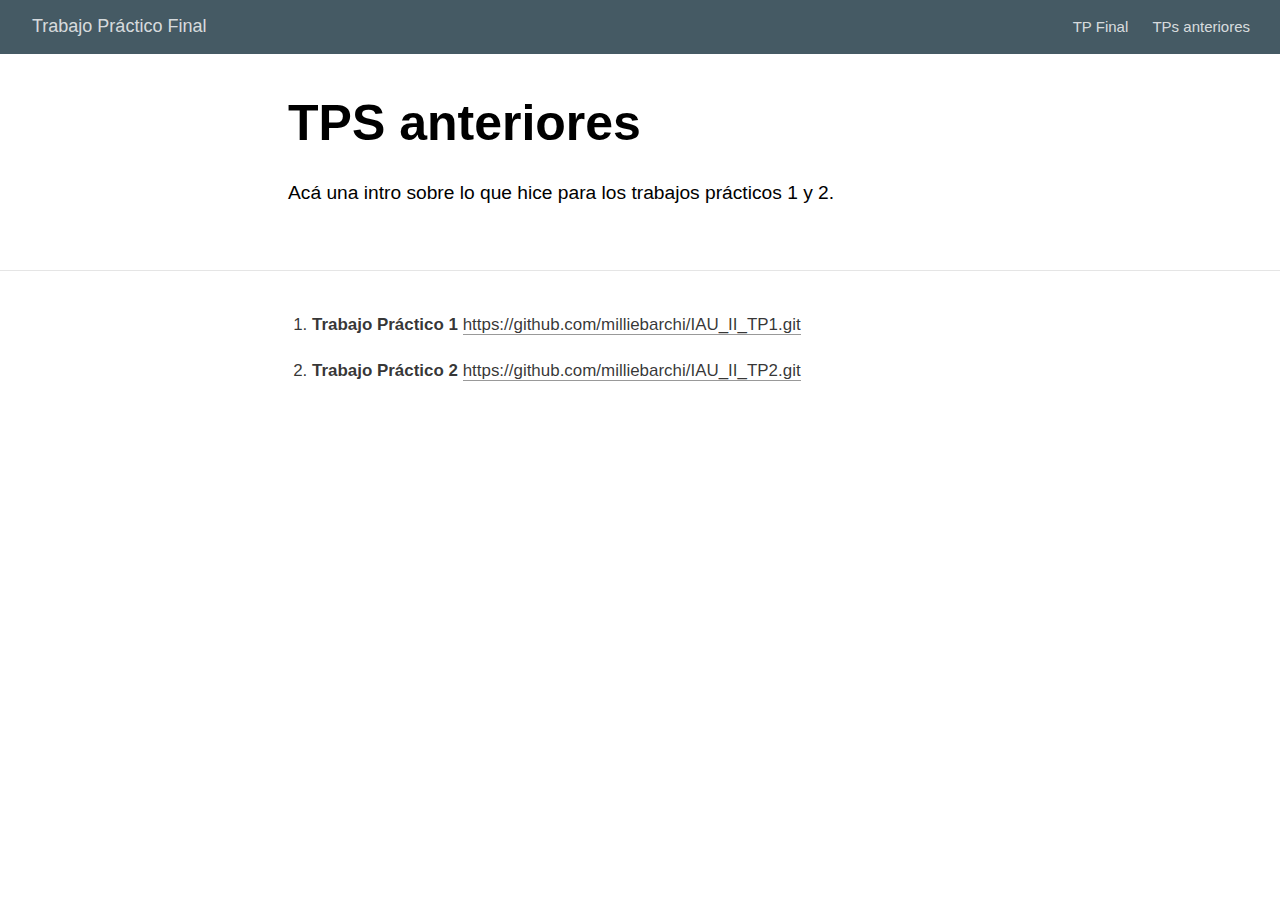
<file: docs/about.html>
<!DOCTYPE html>

<html xmlns="http://www.w3.org/1999/xhtml" lang="" xml:lang="">

<head>
  <meta charset="utf-8"/>
  <meta name="viewport" content="width=device-width, initial-scale=1"/>
  <meta http-equiv="X-UA-Compatible" content="IE=Edge,chrome=1"/>
  <meta name="generator" content="distill" />

  <style type="text/css">
  /* Hide doc at startup (prevent jankiness while JS renders/transforms) */
  body {
    visibility: hidden;
  }
  </style>

 <!--radix_placeholder_import_source-->
 <!--/radix_placeholder_import_source-->

<style type="text/css">code{white-space: pre;}</style>
<style type="text/css" data-origin="pandoc">
pre > code.sourceCode { white-space: pre; position: relative; }
pre > code.sourceCode > span { display: inline-block; line-height: 1.25; }
pre > code.sourceCode > span:empty { height: 1.2em; }
.sourceCode { overflow: visible; }
code.sourceCode > span { color: inherit; text-decoration: inherit; }
div.sourceCode { margin: 1em 0; }
pre.sourceCode { margin: 0; }
@media screen {
div.sourceCode { overflow: auto; }
}
@media print {
pre > code.sourceCode { white-space: pre-wrap; }
pre > code.sourceCode > span { text-indent: -5em; padding-left: 5em; }
}
pre.numberSource code
  { counter-reset: source-line 0; }
pre.numberSource code > span
  { position: relative; left: -4em; counter-increment: source-line; }
pre.numberSource code > span > a:first-child::before
  { content: counter(source-line);
    position: relative; left: -1em; text-align: right; vertical-align: baseline;
    border: none; display: inline-block;
    -webkit-touch-callout: none; -webkit-user-select: none;
    -khtml-user-select: none; -moz-user-select: none;
    -ms-user-select: none; user-select: none;
    padding: 0 4px; width: 4em;
    color: #aaaaaa;
  }
pre.numberSource { margin-left: 3em; border-left: 1px solid #aaaaaa;  padding-left: 4px; }
div.sourceCode
  { color: #00769e; background-color: #f1f3f5; }
@media screen {
pre > code.sourceCode > span > a:first-child::before { text-decoration: underline; }
}
code span { color: #00769e; } /* Normal */
code span.al { color: #ad0000; } /* Alert */
code span.an { color: #5e5e5e; } /* Annotation */
code span.at { color: #657422; } /* Attribute */
code span.bn { color: #ad0000; } /* BaseN */
code span.bu { } /* BuiltIn */
code span.cf { color: #00769e; } /* ControlFlow */
code span.ch { color: #20794d; } /* Char */
code span.cn { color: #8f5902; } /* Constant */
code span.co { color: #5e5e5e; } /* Comment */
code span.cv { color: #5e5e5e; font-style: italic; } /* CommentVar */
code span.do { color: #5e5e5e; font-style: italic; } /* Documentation */
code span.dt { color: #ad0000; } /* DataType */
code span.dv { color: #ad0000; } /* DecVal */
code span.er { color: #ad0000; } /* Error */
code span.ex { } /* Extension */
code span.fl { color: #ad0000; } /* Float */
code span.fu { color: #4758ab; } /* Function */
code span.im { } /* Import */
code span.in { color: #5e5e5e; } /* Information */
code span.kw { color: #00769e; } /* Keyword */
code span.op { color: #5e5e5e; } /* Operator */
code span.ot { color: #00769e; } /* Other */
code span.pp { color: #ad0000; } /* Preprocessor */
code span.sc { color: #5e5e5e; } /* SpecialChar */
code span.ss { color: #20794d; } /* SpecialString */
code span.st { color: #20794d; } /* String */
code span.va { color: #111111; } /* Variable */
code span.vs { color: #20794d; } /* VerbatimString */
code span.wa { color: #5e5e5e; font-style: italic; } /* Warning */
</style>


  <!--radix_placeholder_meta_tags-->
  <title>Trabajo Práctico Final: TPS anteriores</title>

  <meta property="description" itemprop="description" content="Acá una intro sobre lo que hice para los trabajos prácticos 1 y 2."/>



  <!--  https://developers.facebook.com/docs/sharing/webmasters#markup -->
  <meta property="og:title" content="Trabajo Práctico Final: TPS anteriores"/>
  <meta property="og:type" content="article"/>
  <meta property="og:description" content="Acá una intro sobre lo que hice para los trabajos prácticos 1 y 2."/>
  <meta property="og:locale" content="en_US"/>
  <meta property="og:site_name" content="Trabajo Práctico Final"/>

  <!--  https://dev.twitter.com/cards/types/summary -->
  <meta property="twitter:card" content="summary"/>
  <meta property="twitter:title" content="Trabajo Práctico Final: TPS anteriores"/>
  <meta property="twitter:description" content="Acá una intro sobre lo que hice para los trabajos prácticos 1 y 2."/>

  <!--/radix_placeholder_meta_tags-->
  <!--radix_placeholder_rmarkdown_metadata-->

  <script type="text/json" id="radix-rmarkdown-metadata">
  {"type":"list","attributes":{"names":{"type":"character","attributes":{},"value":["title","description"]}},"value":[{"type":"character","attributes":{},"value":["TPS anteriores"]},{"type":"character","attributes":{},"value":["Acá una intro sobre lo que hice para los trabajos prácticos 1 y 2. "]}]}
  </script>
  <!--/radix_placeholder_rmarkdown_metadata-->
  <!--radix_placeholder_navigation_in_header-->
  <meta name="distill:offset" content=""/>

  <script type="application/javascript">

    window.headroom_prevent_pin = false;

    window.document.addEventListener("DOMContentLoaded", function (event) {

      // initialize headroom for banner
      var header = $('header').get(0);
      var headerHeight = header.offsetHeight;
      var headroom = new Headroom(header, {
        tolerance: 5,
        onPin : function() {
          if (window.headroom_prevent_pin) {
            window.headroom_prevent_pin = false;
            headroom.unpin();
          }
        }
      });
      headroom.init();
      if(window.location.hash)
        headroom.unpin();
      $(header).addClass('headroom--transition');

      // offset scroll location for banner on hash change
      // (see: https://github.com/WickyNilliams/headroom.js/issues/38)
      window.addEventListener("hashchange", function(event) {
        window.scrollTo(0, window.pageYOffset - (headerHeight + 25));
      });

      // responsive menu
      $('.distill-site-header').each(function(i, val) {
        var topnav = $(this);
        var toggle = topnav.find('.nav-toggle');
        toggle.on('click', function() {
          topnav.toggleClass('responsive');
        });
      });

      // nav dropdowns
      $('.nav-dropbtn').click(function(e) {
        $(this).next('.nav-dropdown-content').toggleClass('nav-dropdown-active');
        $(this).parent().siblings('.nav-dropdown')
           .children('.nav-dropdown-content').removeClass('nav-dropdown-active');
      });
      $("body").click(function(e){
        $('.nav-dropdown-content').removeClass('nav-dropdown-active');
      });
      $(".nav-dropdown").click(function(e){
        e.stopPropagation();
      });
    });
  </script>

  <style type="text/css">

  /* Theme (user-documented overrideables for nav appearance) */

  .distill-site-nav {
    color: rgba(255, 255, 255, 0.8);
    background-color: #0F2E3D;
    font-size: 15px;
    font-weight: 300;
  }

  .distill-site-nav a {
    color: inherit;
    text-decoration: none;
  }

  .distill-site-nav a:hover {
    color: white;
  }

  @media print {
    .distill-site-nav {
      display: none;
    }
  }

  .distill-site-header {

  }

  .distill-site-footer {

  }


  /* Site Header */

  .distill-site-header {
    width: 100%;
    box-sizing: border-box;
    z-index: 3;
  }

  .distill-site-header .nav-left {
    display: inline-block;
    margin-left: 8px;
  }

  @media screen and (max-width: 768px) {
    .distill-site-header .nav-left {
      margin-left: 0;
    }
  }


  .distill-site-header .nav-right {
    float: right;
    margin-right: 8px;
  }

  .distill-site-header a,
  .distill-site-header .title {
    display: inline-block;
    text-align: center;
    padding: 14px 10px 14px 10px;
  }

  .distill-site-header .title {
    font-size: 18px;
    min-width: 150px;
  }

  .distill-site-header .logo {
    padding: 0;
  }

  .distill-site-header .logo img {
    display: none;
    max-height: 20px;
    width: auto;
    margin-bottom: -4px;
  }

  .distill-site-header .nav-image img {
    max-height: 18px;
    width: auto;
    display: inline-block;
    margin-bottom: -3px;
  }



  @media screen and (min-width: 1000px) {
    .distill-site-header .logo img {
      display: inline-block;
    }
    .distill-site-header .nav-left {
      margin-left: 20px;
    }
    .distill-site-header .nav-right {
      margin-right: 20px;
    }
    .distill-site-header .title {
      padding-left: 12px;
    }
  }


  .distill-site-header .nav-toggle {
    display: none;
  }

  .nav-dropdown {
    display: inline-block;
    position: relative;
  }

  .nav-dropdown .nav-dropbtn {
    border: none;
    outline: none;
    color: rgba(255, 255, 255, 0.8);
    padding: 16px 10px;
    background-color: transparent;
    font-family: inherit;
    font-size: inherit;
    font-weight: inherit;
    margin: 0;
    margin-top: 1px;
    z-index: 2;
  }

  .nav-dropdown-content {
    display: none;
    position: absolute;
    background-color: white;
    min-width: 200px;
    border: 1px solid rgba(0,0,0,0.15);
    border-radius: 4px;
    box-shadow: 0px 8px 16px 0px rgba(0,0,0,0.1);
    z-index: 1;
    margin-top: 2px;
    white-space: nowrap;
    padding-top: 4px;
    padding-bottom: 4px;
  }

  .nav-dropdown-content hr {
    margin-top: 4px;
    margin-bottom: 4px;
    border: none;
    border-bottom: 1px solid rgba(0, 0, 0, 0.1);
  }

  .nav-dropdown-active {
    display: block;
  }

  .nav-dropdown-content a, .nav-dropdown-content .nav-dropdown-header {
    color: black;
    padding: 6px 24px;
    text-decoration: none;
    display: block;
    text-align: left;
  }

  .nav-dropdown-content .nav-dropdown-header {
    display: block;
    padding: 5px 24px;
    padding-bottom: 0;
    text-transform: uppercase;
    font-size: 14px;
    color: #999999;
    white-space: nowrap;
  }

  .nav-dropdown:hover .nav-dropbtn {
    color: white;
  }

  .nav-dropdown-content a:hover {
    background-color: #ddd;
    color: black;
  }

  .nav-right .nav-dropdown-content {
    margin-left: -45%;
    right: 0;
  }

  @media screen and (max-width: 768px) {
    .distill-site-header a, .distill-site-header .nav-dropdown  {display: none;}
    .distill-site-header a.nav-toggle {
      float: right;
      display: block;
    }
    .distill-site-header .title {
      margin-left: 0;
    }
    .distill-site-header .nav-right {
      margin-right: 0;
    }
    .distill-site-header {
      overflow: hidden;
    }
    .nav-right .nav-dropdown-content {
      margin-left: 0;
    }
  }


  @media screen and (max-width: 768px) {
    .distill-site-header.responsive {position: relative; min-height: 500px; }
    .distill-site-header.responsive a.nav-toggle {
      position: absolute;
      right: 0;
      top: 0;
    }
    .distill-site-header.responsive a,
    .distill-site-header.responsive .nav-dropdown {
      display: block;
      text-align: left;
    }
    .distill-site-header.responsive .nav-left,
    .distill-site-header.responsive .nav-right {
      width: 100%;
    }
    .distill-site-header.responsive .nav-dropdown {float: none;}
    .distill-site-header.responsive .nav-dropdown-content {position: relative;}
    .distill-site-header.responsive .nav-dropdown .nav-dropbtn {
      display: block;
      width: 100%;
      text-align: left;
    }
  }

  /* Site Footer */

  .distill-site-footer {
    width: 100%;
    overflow: hidden;
    box-sizing: border-box;
    z-index: 3;
    margin-top: 30px;
    padding-top: 30px;
    padding-bottom: 30px;
    text-align: center;
  }

  /* Headroom */

  d-title {
    padding-top: 6rem;
  }

  @media print {
    d-title {
      padding-top: 4rem;
    }
  }

  .headroom {
    z-index: 1000;
    position: fixed;
    top: 0;
    left: 0;
    right: 0;
  }

  .headroom--transition {
    transition: all .4s ease-in-out;
  }

  .headroom--unpinned {
    top: -100px;
  }

  .headroom--pinned {
    top: 0;
  }

  /* adjust viewport for navbar height */
  /* helps vertically center bootstrap (non-distill) content */
  .min-vh-100 {
    min-height: calc(100vh - 100px) !important;
  }

  </style>

  <script src="site_libs/jquery-3.6.0/jquery-3.6.0.min.js"></script>
  <link href="site_libs/font-awesome-6.4.2/css/all.min.css" rel="stylesheet"/>
  <link href="site_libs/font-awesome-6.4.2/css/v4-shims.min.css" rel="stylesheet"/>
  <script src="site_libs/headroom-0.9.4/headroom.min.js"></script>
  <script src="site_libs/autocomplete-0.37.1/autocomplete.min.js"></script>
  <script src="site_libs/fuse-6.4.1/fuse.min.js"></script>

  <script type="application/javascript">

  function getMeta(metaName) {
    var metas = document.getElementsByTagName('meta');
    for (let i = 0; i < metas.length; i++) {
      if (metas[i].getAttribute('name') === metaName) {
        return metas[i].getAttribute('content');
      }
    }
    return '';
  }

  function offsetURL(url) {
    var offset = getMeta('distill:offset');
    return offset ? offset + '/' + url : url;
  }

  function createFuseIndex() {

    // create fuse index
    var options = {
      keys: [
        { name: 'title', weight: 20 },
        { name: 'categories', weight: 15 },
        { name: 'description', weight: 10 },
        { name: 'contents', weight: 5 },
      ],
      ignoreLocation: true,
      threshold: 0
    };
    var fuse = new window.Fuse([], options);

    // fetch the main search.json
    return fetch(offsetURL('search.json'))
      .then(function(response) {
        if (response.status == 200) {
          return response.json().then(function(json) {
            // index main articles
            json.articles.forEach(function(article) {
              fuse.add(article);
            });
            // download collections and index their articles
            return Promise.all(json.collections.map(function(collection) {
              return fetch(offsetURL(collection)).then(function(response) {
                if (response.status === 200) {
                  return response.json().then(function(articles) {
                    articles.forEach(function(article) {
                      fuse.add(article);
                    });
                  })
                } else {
                  return Promise.reject(
                    new Error('Unexpected status from search index request: ' +
                              response.status)
                  );
                }
              });
            })).then(function() {
              return fuse;
            });
          });

        } else {
          return Promise.reject(
            new Error('Unexpected status from search index request: ' +
                        response.status)
          );
        }
      });
  }

  window.document.addEventListener("DOMContentLoaded", function (event) {

    // get search element (bail if we don't have one)
    var searchEl = window.document.getElementById('distill-search');
    if (!searchEl)
      return;

    createFuseIndex()
      .then(function(fuse) {

        // make search box visible
        searchEl.classList.remove('hidden');

        // initialize autocomplete
        var options = {
          autoselect: true,
          hint: false,
          minLength: 2,
        };
        window.autocomplete(searchEl, options, [{
          source: function(query, callback) {
            const searchOptions = {
              isCaseSensitive: false,
              shouldSort: true,
              minMatchCharLength: 2,
              limit: 10,
            };
            var results = fuse.search(query, searchOptions);
            callback(results
              .map(function(result) { return result.item; })
            );
          },
          templates: {
            suggestion: function(suggestion) {
              var img = suggestion.preview && Object.keys(suggestion.preview).length > 0
                ? `<img src="${offsetURL(suggestion.preview)}"</img>`
                : '';
              var html = `
                <div class="search-item">
                  <h3>${suggestion.title}</h3>
                  <div class="search-item-description">
                    ${suggestion.description || ''}
                  </div>
                  <div class="search-item-preview">
                    ${img}
                  </div>
                </div>
              `;
              return html;
            }
          }
        }]).on('autocomplete:selected', function(event, suggestion) {
          window.location.href = offsetURL(suggestion.path);
        });
        // remove inline display style on autocompleter (we want to
        // manage responsive display via css)
        $('.algolia-autocomplete').css("display", "");
      })
      .catch(function(error) {
        console.log(error);
      });

  });

  </script>

  <style type="text/css">

  .nav-search {
    font-size: x-small;
  }

  /* Algolioa Autocomplete */

  .algolia-autocomplete {
    display: inline-block;
    margin-left: 10px;
    vertical-align: sub;
    background-color: white;
    color: black;
    padding: 6px;
    padding-top: 8px;
    padding-bottom: 0;
    border-radius: 6px;
    border: 1px #0F2E3D solid;
    width: 180px;
  }


  @media screen and (max-width: 768px) {
    .distill-site-nav .algolia-autocomplete {
      display: none;
      visibility: hidden;
    }
    .distill-site-nav.responsive .algolia-autocomplete {
      display: inline-block;
      visibility: visible;
    }
    .distill-site-nav.responsive .algolia-autocomplete .aa-dropdown-menu {
      margin-left: 0;
      width: 400px;
      max-height: 400px;
    }
  }

  .algolia-autocomplete .aa-input, .algolia-autocomplete .aa-hint {
    width: 90%;
    outline: none;
    border: none;
  }

  .algolia-autocomplete .aa-hint {
    color: #999;
  }
  .algolia-autocomplete .aa-dropdown-menu {
    width: 550px;
    max-height: 70vh;
    overflow-x: visible;
    overflow-y: scroll;
    padding: 5px;
    margin-top: 3px;
    margin-left: -150px;
    background-color: #fff;
    border-radius: 5px;
    border: 1px solid #999;
    border-top: none;
  }

  .algolia-autocomplete .aa-dropdown-menu .aa-suggestion {
    cursor: pointer;
    padding: 5px 4px;
    border-bottom: 1px solid #eee;
  }

  .algolia-autocomplete .aa-dropdown-menu .aa-suggestion:last-of-type {
    border-bottom: none;
    margin-bottom: 2px;
  }

  .algolia-autocomplete .aa-dropdown-menu .aa-suggestion .search-item {
    overflow: hidden;
    font-size: 0.8em;
    line-height: 1.4em;
  }

  .algolia-autocomplete .aa-dropdown-menu .aa-suggestion .search-item h3 {
    font-size: 1rem;
    margin-block-start: 0;
    margin-block-end: 5px;
  }

  .algolia-autocomplete .aa-dropdown-menu .aa-suggestion .search-item-description {
    display: inline-block;
    overflow: hidden;
    height: 2.8em;
    width: 80%;
    margin-right: 4%;
  }

  .algolia-autocomplete .aa-dropdown-menu .aa-suggestion .search-item-preview {
    display: inline-block;
    width: 15%;
  }

  .algolia-autocomplete .aa-dropdown-menu .aa-suggestion .search-item-preview img {
    height: 3em;
    width: auto;
    display: none;
  }

  .algolia-autocomplete .aa-dropdown-menu .aa-suggestion .search-item-preview img[src] {
    display: initial;
  }

  .algolia-autocomplete .aa-dropdown-menu .aa-suggestion.aa-cursor {
    background-color: #eee;
  }
  .algolia-autocomplete .aa-dropdown-menu .aa-suggestion em {
    font-weight: bold;
    font-style: normal;
  }

  </style>


  <!--/radix_placeholder_navigation_in_header-->
  <!--radix_placeholder_distill-->

  <style type="text/css">

  body {
    background-color: white;
  }

  .pandoc-table {
    width: 100%;
  }

  .pandoc-table>caption {
    margin-bottom: 10px;
  }

  .pandoc-table th:not([align]) {
    text-align: left;
  }

  .pagedtable-footer {
    font-size: 15px;
  }

  d-byline .byline {
    grid-template-columns: 2fr 2fr;
  }

  d-byline .byline h3 {
    margin-block-start: 1.5em;
  }

  d-byline .byline .authors-affiliations h3 {
    margin-block-start: 0.5em;
  }

  .authors-affiliations .orcid-id {
    width: 16px;
    height:16px;
    margin-left: 4px;
    margin-right: 4px;
    vertical-align: middle;
    padding-bottom: 2px;
  }

  d-title .dt-tags {
    margin-top: 1em;
    grid-column: text;
  }

  .dt-tags .dt-tag {
    text-decoration: none;
    display: inline-block;
    color: rgba(0,0,0,0.6);
    padding: 0em 0.4em;
    margin-right: 0.5em;
    margin-bottom: 0.4em;
    font-size: 70%;
    border: 1px solid rgba(0,0,0,0.2);
    border-radius: 3px;
    text-transform: uppercase;
    font-weight: 500;
  }

  d-article table.gt_table td,
  d-article table.gt_table th {
    border-bottom: none;
    font-size: 100%;
  }

  .html-widget {
    margin-bottom: 2.0em;
  }

  .l-screen-inset {
    padding-right: 16px;
  }

  .l-screen .caption {
    margin-left: 10px;
  }

  .shaded {
    background: rgb(247, 247, 247);
    padding-top: 20px;
    padding-bottom: 20px;
    border-top: 1px solid rgba(0, 0, 0, 0.1);
    border-bottom: 1px solid rgba(0, 0, 0, 0.1);
  }

  .shaded .html-widget {
    margin-bottom: 0;
    border: 1px solid rgba(0, 0, 0, 0.1);
  }

  .shaded .shaded-content {
    background: white;
  }

  .text-output {
    margin-top: 0;
    line-height: 1.5em;
  }

  .hidden {
    display: none !important;
  }

  d-article {
    padding-top: 2.5rem;
    padding-bottom: 30px;
  }

  d-appendix {
    padding-top: 30px;
  }

  d-article>p>img {
    width: 100%;
  }

  d-article h2 {
    margin: 1rem 0 1.5rem 0;
  }

  d-article h3 {
    margin-top: 1.5rem;
  }

  d-article iframe {
    border: 1px solid rgba(0, 0, 0, 0.1);
    margin-bottom: 2.0em;
    width: 100%;
  }

  /* Tweak code blocks */

  d-article div.sourceCode code,
  d-article pre code {
    font-family: Consolas, Monaco, 'Andale Mono', 'Ubuntu Mono', monospace;
  }

  d-article pre,
  d-article div.sourceCode,
  d-article div.sourceCode pre {
    overflow: auto;
  }

  d-article div.sourceCode {
    background-color: white;
  }

  d-article div.sourceCode pre {
    padding-left: 10px;
    font-size: 12px;
    border-left: 2px solid rgba(0,0,0,0.1);
  }

  d-article pre {
    font-size: 12px;
    color: black;
    background: none;
    margin-top: 0;
    text-align: left;
    white-space: pre;
    word-spacing: normal;
    word-break: normal;
    word-wrap: normal;
    line-height: 1.5;

    -moz-tab-size: 4;
    -o-tab-size: 4;
    tab-size: 4;

    -webkit-hyphens: none;
    -moz-hyphens: none;
    -ms-hyphens: none;
    hyphens: none;
  }

  d-article pre a {
    border-bottom: none;
  }

  d-article pre a:hover {
    border-bottom: none;
    text-decoration: underline;
  }

  d-article details {
    grid-column: text;
    margin-bottom: 0.8em;
  }

  @media(min-width: 768px) {

  d-article pre,
  d-article div.sourceCode,
  d-article div.sourceCode pre {
    overflow: visible !important;
  }

  d-article div.sourceCode pre {
    padding-left: 18px;
    font-size: 14px;
  }

  d-article pre {
    font-size: 14px;
  }

  }

  figure img.external {
    background: white;
    border: 1px solid rgba(0, 0, 0, 0.1);
    box-shadow: 0 1px 8px rgba(0, 0, 0, 0.1);
    padding: 18px;
    box-sizing: border-box;
  }

  /* CSS for d-contents */

  .d-contents {
    grid-column: text;
    color: rgba(0,0,0,0.8);
    font-size: 0.9em;
    padding-bottom: 1em;
    margin-bottom: 1em;
    padding-bottom: 0.5em;
    margin-bottom: 1em;
    padding-left: 0.25em;
    justify-self: start;
  }

  @media(min-width: 1000px) {
    .d-contents.d-contents-float {
      height: 0;
      grid-column-start: 1;
      grid-column-end: 4;
      justify-self: center;
      padding-right: 3em;
      padding-left: 2em;
    }
  }

  .d-contents nav h3 {
    font-size: 18px;
    margin-top: 0;
    margin-bottom: 1em;
  }

  .d-contents li {
    list-style-type: none
  }

  .d-contents nav > ul {
    padding-left: 0;
  }

  .d-contents ul {
    padding-left: 1em
  }

  .d-contents nav ul li {
    margin-top: 0.6em;
    margin-bottom: 0.2em;
  }

  .d-contents nav a {
    font-size: 13px;
    border-bottom: none;
    text-decoration: none
    color: rgba(0, 0, 0, 0.8);
  }

  .d-contents nav a:hover {
    text-decoration: underline solid rgba(0, 0, 0, 0.6)
  }

  .d-contents nav > ul > li > a {
    font-weight: 600;
  }

  .d-contents nav > ul > li > ul {
    font-weight: inherit;
  }

  .d-contents nav > ul > li > ul > li {
    margin-top: 0.2em;
  }


  .d-contents nav ul {
    margin-top: 0;
    margin-bottom: 0.25em;
  }

  .d-article-with-toc h2:nth-child(2) {
    margin-top: 0;
  }


  /* Figure */

  .figure {
    position: relative;
    margin-bottom: 2.5em;
    margin-top: 1.5em;
  }

  .figure .caption {
    color: rgba(0, 0, 0, 0.6);
    font-size: 12px;
    line-height: 1.5em;
  }

  .figure img.external {
    background: white;
    border: 1px solid rgba(0, 0, 0, 0.1);
    box-shadow: 0 1px 8px rgba(0, 0, 0, 0.1);
    padding: 18px;
    box-sizing: border-box;
  }

  .figure .caption a {
    color: rgba(0, 0, 0, 0.6);
  }

  .figure .caption b,
  .figure .caption strong, {
    font-weight: 600;
    color: rgba(0, 0, 0, 1.0);
  }

  /* Citations */

  d-article .citation {
    color: inherit;
    cursor: inherit;
  }

  div.hanging-indent{
    margin-left: 1em; text-indent: -1em;
  }

  /* Citation hover box */

  .tippy-box[data-theme~=light-border] {
    background-color: rgba(250, 250, 250, 0.95);
  }

  .tippy-content > p {
    margin-bottom: 0;
    padding: 2px;
  }


  /* Tweak 1000px media break to show more text */

  @media(min-width: 1000px) {
    .base-grid,
    distill-header,
    d-title,
    d-abstract,
    d-article,
    d-appendix,
    distill-appendix,
    d-byline,
    d-footnote-list,
    d-citation-list,
    distill-footer {
      grid-template-columns: [screen-start] 1fr [page-start kicker-start] 80px [middle-start] 50px [text-start kicker-end] 65px 65px 65px 65px 65px 65px 65px 65px [text-end gutter-start] 65px [middle-end] 65px [page-end gutter-end] 1fr [screen-end];
      grid-column-gap: 16px;
    }

    .grid {
      grid-column-gap: 16px;
    }

    d-article {
      font-size: 1.06rem;
      line-height: 1.7em;
    }
    figure .caption, .figure .caption, figure figcaption {
      font-size: 13px;
    }
  }

  @media(min-width: 1180px) {
    .base-grid,
    distill-header,
    d-title,
    d-abstract,
    d-article,
    d-appendix,
    distill-appendix,
    d-byline,
    d-footnote-list,
    d-citation-list,
    distill-footer {
      grid-template-columns: [screen-start] 1fr [page-start kicker-start] 60px [middle-start] 60px [text-start kicker-end] 60px 60px 60px 60px 60px 60px 60px 60px [text-end gutter-start] 60px [middle-end] 60px [page-end gutter-end] 1fr [screen-end];
      grid-column-gap: 32px;
    }

    .grid {
      grid-column-gap: 32px;
    }
  }


  /* Get the citation styles for the appendix (not auto-injected on render since
     we do our own rendering of the citation appendix) */

  d-appendix .citation-appendix,
  .d-appendix .citation-appendix {
    font-size: 11px;
    line-height: 15px;
    border-left: 1px solid rgba(0, 0, 0, 0.1);
    padding-left: 18px;
    border: 1px solid rgba(0,0,0,0.1);
    background: rgba(0, 0, 0, 0.02);
    padding: 10px 18px;
    border-radius: 3px;
    color: rgba(150, 150, 150, 1);
    overflow: hidden;
    margin-top: -12px;
    white-space: pre-wrap;
    word-wrap: break-word;
  }

  /* Include appendix styles here so they can be overridden */

  d-appendix {
    contain: layout style;
    font-size: 0.8em;
    line-height: 1.7em;
    margin-top: 60px;
    margin-bottom: 0;
    border-top: 1px solid rgba(0, 0, 0, 0.1);
    color: rgba(0,0,0,0.5);
    padding-top: 60px;
    padding-bottom: 48px;
  }

  d-appendix h3 {
    grid-column: page-start / text-start;
    font-size: 15px;
    font-weight: 500;
    margin-top: 1em;
    margin-bottom: 0;
    color: rgba(0,0,0,0.65);
  }

  d-appendix h3 + * {
    margin-top: 1em;
  }

  d-appendix ol {
    padding: 0 0 0 15px;
  }

  @media (min-width: 768px) {
    d-appendix ol {
      padding: 0 0 0 30px;
      margin-left: -30px;
    }
  }

  d-appendix li {
    margin-bottom: 1em;
  }

  d-appendix a {
    color: rgba(0, 0, 0, 0.6);
  }

  d-appendix > * {
    grid-column: text;
  }

  d-appendix > d-footnote-list,
  d-appendix > d-citation-list,
  d-appendix > distill-appendix {
    grid-column: screen;
  }

  /* Include footnote styles here so they can be overridden */

  d-footnote-list {
    contain: layout style;
  }

  d-footnote-list > * {
    grid-column: text;
  }

  d-footnote-list a.footnote-backlink {
    color: rgba(0,0,0,0.3);
    padding-left: 0.5em;
  }



  /* Anchor.js */

  .anchorjs-link {
    /*transition: all .25s linear; */
    text-decoration: none;
    border-bottom: none;
  }
  *:hover > .anchorjs-link {
    margin-left: -1.125em !important;
    text-decoration: none;
    border-bottom: none;
  }

  /* Social footer */

  .social_footer {
    margin-top: 30px;
    margin-bottom: 0;
    color: rgba(0,0,0,0.67);
  }

  .disqus-comments {
    margin-right: 30px;
  }

  .disqus-comment-count {
    border-bottom: 1px solid rgba(0, 0, 0, 0.4);
    cursor: pointer;
  }

  #disqus_thread {
    margin-top: 30px;
  }

  .article-sharing a {
    border-bottom: none;
    margin-right: 8px;
  }

  .article-sharing a:hover {
    border-bottom: none;
  }

  .sidebar-section.subscribe {
    font-size: 12px;
    line-height: 1.6em;
  }

  .subscribe p {
    margin-bottom: 0.5em;
  }


  .article-footer .subscribe {
    font-size: 15px;
    margin-top: 45px;
  }


  .sidebar-section.custom {
    font-size: 12px;
    line-height: 1.6em;
  }

  .custom p {
    margin-bottom: 0.5em;
  }

  /* Styles for listing layout (hide title) */
  .layout-listing d-title, .layout-listing .d-title {
    display: none;
  }

  /* Styles for posts lists (not auto-injected) */


  .posts-with-sidebar {
    padding-left: 45px;
    padding-right: 45px;
  }

  .posts-list .description h2,
  .posts-list .description p {
    font-family: -apple-system, BlinkMacSystemFont, "Segoe UI", Roboto, Oxygen, Ubuntu, Cantarell, "Fira Sans", "Droid Sans", "Helvetica Neue", Arial, sans-serif;
  }

  .posts-list .description h2 {
    font-weight: 700;
    border-bottom: none;
    padding-bottom: 0;
  }

  .posts-list h2.post-tag {
    border-bottom: 1px solid rgba(0, 0, 0, 0.2);
    padding-bottom: 12px;
  }
  .posts-list {
    margin-top: 60px;
    margin-bottom: 24px;
  }

  .posts-list .post-preview {
    text-decoration: none;
    overflow: hidden;
    display: block;
    border-bottom: 1px solid rgba(0, 0, 0, 0.1);
    padding: 24px 0;
  }

  .post-preview-last {
    border-bottom: none !important;
  }

  .posts-list .posts-list-caption {
    grid-column: screen;
    font-weight: 400;
  }

  .posts-list .post-preview h2 {
    margin: 0 0 6px 0;
    line-height: 1.2em;
    font-style: normal;
    font-size: 24px;
  }

  .posts-list .post-preview p {
    margin: 0 0 12px 0;
    line-height: 1.4em;
    font-size: 16px;
  }

  .posts-list .post-preview .thumbnail {
    box-sizing: border-box;
    margin-bottom: 24px;
    position: relative;
    max-width: 500px;
  }
  .posts-list .post-preview img {
    width: 100%;
    display: block;
  }

  .posts-list .metadata {
    font-size: 12px;
    line-height: 1.4em;
    margin-bottom: 18px;
  }

  .posts-list .metadata > * {
    display: inline-block;
  }

  .posts-list .metadata .publishedDate {
    margin-right: 2em;
  }

  .posts-list .metadata .dt-authors {
    display: block;
    margin-top: 0.3em;
    margin-right: 2em;
  }

  .posts-list .dt-tags {
    display: block;
    line-height: 1em;
  }

  .posts-list .dt-tags .dt-tag {
    display: inline-block;
    color: rgba(0,0,0,0.6);
    padding: 0.3em 0.4em;
    margin-right: 0.2em;
    margin-bottom: 0.4em;
    font-size: 60%;
    border: 1px solid rgba(0,0,0,0.2);
    border-radius: 3px;
    text-transform: uppercase;
    font-weight: 500;
  }

  .posts-list img {
    opacity: 1;
  }

  .posts-list img[data-src] {
    opacity: 0;
  }

  .posts-more {
    clear: both;
  }


  .posts-sidebar {
    font-size: 16px;
  }

  .posts-sidebar h3 {
    font-size: 16px;
    margin-top: 0;
    margin-bottom: 0.5em;
    font-weight: 400;
    text-transform: uppercase;
  }

  .sidebar-section {
    margin-bottom: 30px;
  }

  .categories ul {
    list-style-type: none;
    margin: 0;
    padding: 0;
  }

  .categories li {
    color: rgba(0, 0, 0, 0.8);
    margin-bottom: 0;
  }

  .categories li>a {
    border-bottom: none;
  }

  .categories li>a:hover {
    border-bottom: 1px solid rgba(0, 0, 0, 0.4);
  }

  .categories .active {
    font-weight: 600;
  }

  .categories .category-count {
    color: rgba(0, 0, 0, 0.4);
  }


  @media(min-width: 768px) {
    .posts-list .post-preview h2 {
      font-size: 26px;
    }
    .posts-list .post-preview .thumbnail {
      float: right;
      width: 30%;
      margin-bottom: 0;
    }
    .posts-list .post-preview .description {
      float: left;
      width: 45%;
    }
    .posts-list .post-preview .metadata {
      float: left;
      width: 20%;
      margin-top: 8px;
    }
    .posts-list .post-preview p {
      margin: 0 0 12px 0;
      line-height: 1.5em;
      font-size: 16px;
    }
    .posts-with-sidebar .posts-list {
      float: left;
      width: 75%;
    }
    .posts-with-sidebar .posts-sidebar {
      float: right;
      width: 20%;
      margin-top: 60px;
      padding-top: 24px;
      padding-bottom: 24px;
    }
  }


  /* Improve display for browsers without grid (IE/Edge <= 15) */

  .downlevel {
    line-height: 1.6em;
    font-family: -apple-system, BlinkMacSystemFont, "Segoe UI", Roboto, Oxygen, Ubuntu, Cantarell, "Fira Sans", "Droid Sans", "Helvetica Neue", Arial, sans-serif;
    margin: 0;
  }

  .downlevel .d-title {
    padding-top: 6rem;
    padding-bottom: 1.5rem;
  }

  .downlevel .d-title h1 {
    font-size: 50px;
    font-weight: 700;
    line-height: 1.1em;
    margin: 0 0 0.5rem;
  }

  .downlevel .d-title p {
    font-weight: 300;
    font-size: 1.2rem;
    line-height: 1.55em;
    margin-top: 0;
  }

  .downlevel .d-byline {
    padding-top: 0.8em;
    padding-bottom: 0.8em;
    font-size: 0.8rem;
    line-height: 1.8em;
  }

  .downlevel .section-separator {
    border: none;
    border-top: 1px solid rgba(0, 0, 0, 0.1);
  }

  .downlevel .d-article {
    font-size: 1.06rem;
    line-height: 1.7em;
    padding-top: 1rem;
    padding-bottom: 2rem;
  }


  .downlevel .d-appendix {
    padding-left: 0;
    padding-right: 0;
    max-width: none;
    font-size: 0.8em;
    line-height: 1.7em;
    margin-bottom: 0;
    color: rgba(0,0,0,0.5);
    padding-top: 40px;
    padding-bottom: 48px;
  }

  .downlevel .footnotes ol {
    padding-left: 13px;
  }

  .downlevel .base-grid,
  .downlevel .distill-header,
  .downlevel .d-title,
  .downlevel .d-abstract,
  .downlevel .d-article,
  .downlevel .d-appendix,
  .downlevel .distill-appendix,
  .downlevel .d-byline,
  .downlevel .d-footnote-list,
  .downlevel .d-citation-list,
  .downlevel .distill-footer,
  .downlevel .appendix-bottom,
  .downlevel .posts-container {
    padding-left: 40px;
    padding-right: 40px;
  }

  @media(min-width: 768px) {
    .downlevel .base-grid,
    .downlevel .distill-header,
    .downlevel .d-title,
    .downlevel .d-abstract,
    .downlevel .d-article,
    .downlevel .d-appendix,
    .downlevel .distill-appendix,
    .downlevel .d-byline,
    .downlevel .d-footnote-list,
    .downlevel .d-citation-list,
    .downlevel .distill-footer,
    .downlevel .appendix-bottom,
    .downlevel .posts-container {
    padding-left: 150px;
    padding-right: 150px;
    max-width: 900px;
  }
  }

  .downlevel pre code {
    display: block;
    border-left: 2px solid rgba(0, 0, 0, .1);
    padding: 0 0 0 20px;
    font-size: 14px;
  }

  .downlevel code, .downlevel pre {
    color: black;
    background: none;
    font-family: Consolas, Monaco, 'Andale Mono', 'Ubuntu Mono', monospace;
    text-align: left;
    white-space: pre;
    word-spacing: normal;
    word-break: normal;
    word-wrap: normal;
    line-height: 1.5;

    -moz-tab-size: 4;
    -o-tab-size: 4;
    tab-size: 4;

    -webkit-hyphens: none;
    -moz-hyphens: none;
    -ms-hyphens: none;
    hyphens: none;
  }

  .downlevel .posts-list .post-preview {
    color: inherit;
  }



  </style>

  <script type="application/javascript">

  function is_downlevel_browser() {
    if (bowser.isUnsupportedBrowser({ msie: "12", msedge: "16"},
                                   window.navigator.userAgent)) {
      return true;
    } else {
      return window.load_distill_framework === undefined;
    }
  }

  // show body when load is complete
  function on_load_complete() {

    // add anchors
    if (window.anchors) {
      window.anchors.options.placement = 'left';
      window.anchors.add('d-article > h2, d-article > h3, d-article > h4, d-article > h5');
    }


    // set body to visible
    document.body.style.visibility = 'visible';

    // force redraw for leaflet widgets
    if (window.HTMLWidgets) {
      var maps = window.HTMLWidgets.findAll(".leaflet");
      $.each(maps, function(i, el) {
        var map = this.getMap();
        map.invalidateSize();
        map.eachLayer(function(layer) {
          if (layer instanceof L.TileLayer)
            layer.redraw();
        });
      });
    }

    // trigger 'shown' so htmlwidgets resize
    $('d-article').trigger('shown');
  }

  function init_distill() {

    init_common();

    // create front matter
    var front_matter = $('<d-front-matter></d-front-matter>');
    $('#distill-front-matter').wrap(front_matter);

    // create d-title
    $('.d-title').changeElementType('d-title');

    // create d-byline
    var byline = $('<d-byline></d-byline>');
    $('.d-byline').replaceWith(byline);

    // create d-article
    var article = $('<d-article></d-article>');
    $('.d-article').wrap(article).children().unwrap();

    // move posts container into article
    $('.posts-container').appendTo($('d-article'));

    // create d-appendix
    $('.d-appendix').changeElementType('d-appendix');

    // flag indicating that we have appendix items
    var appendix = $('.appendix-bottom').children('h3').length > 0;

    // replace footnotes with <d-footnote>
    $('.footnote-ref').each(function(i, val) {
      appendix = true;
      var href = $(this).attr('href');
      var id = href.replace('#', '');
      var fn = $('#' + id);
      var fn_p = $('#' + id + '>p');
      fn_p.find('.footnote-back').remove();
      var text = fn_p.html();
      var dtfn = $('<d-footnote></d-footnote>');
      dtfn.html(text);
      $(this).replaceWith(dtfn);
    });
    // remove footnotes
    $('.footnotes').remove();

    // move refs into #references-listing
    $('#references-listing').replaceWith($('#refs'));

    $('h1.appendix, h2.appendix').each(function(i, val) {
      $(this).changeElementType('h3');
    });
    $('h3.appendix').each(function(i, val) {
      var id = $(this).attr('id');
      $('.d-contents a[href="#' + id + '"]').parent().remove();
      appendix = true;
      $(this).nextUntil($('h1, h2, h3')).addBack().appendTo($('d-appendix'));
    });

    // show d-appendix if we have appendix content
    $("d-appendix").css('display', appendix ? 'grid' : 'none');

    // localize layout chunks to just output
    $('.layout-chunk').each(function(i, val) {

      // capture layout
      var layout = $(this).attr('data-layout');

      // apply layout to markdown level block elements
      var elements = $(this).children().not('details, div.sourceCode, pre, script');
      elements.each(function(i, el) {
        var layout_div = $('<div class="' + layout + '"></div>');
        if (layout_div.hasClass('shaded')) {
          var shaded_content = $('<div class="shaded-content"></div>');
          $(this).wrap(shaded_content);
          $(this).parent().wrap(layout_div);
        } else {
          $(this).wrap(layout_div);
        }
      });


      // unwrap the layout-chunk div
      $(this).children().unwrap();
    });

    // remove code block used to force  highlighting css
    $('.distill-force-highlighting-css').parent().remove();

    // remove empty line numbers inserted by pandoc when using a
    // custom syntax highlighting theme
    $('code.sourceCode a:empty').remove();

    // load distill framework
    load_distill_framework();

    // wait for window.distillRunlevel == 4 to do post processing
    function distill_post_process() {

      if (!window.distillRunlevel || window.distillRunlevel < 4)
        return;

      // hide author/affiliations entirely if we have no authors
      var front_matter = JSON.parse($("#distill-front-matter").html());
      var have_authors = front_matter.authors && front_matter.authors.length > 0;
      if (!have_authors)
        $('d-byline').addClass('hidden');

      // article with toc class
      $('.d-contents').parent().addClass('d-article-with-toc');

      // strip links that point to #
      $('.authors-affiliations').find('a[href="#"]').removeAttr('href');

      // add orcid ids
      $('.authors-affiliations').find('.author').each(function(i, el) {
        var orcid_id = front_matter.authors[i].orcidID;
        if (orcid_id) {
          var a = $('<a></a>');
          a.attr('href', 'https://orcid.org/' + orcid_id);
          var img = $('<img></img>');
          img.addClass('orcid-id');
          img.attr('alt', 'ORCID ID');
          img.attr('src','[data-uri]');
          a.append(img);
          $(this).append(a);
        }
      });

      // hide elements of author/affiliations grid that have no value
      function hide_byline_column(caption) {
        $('d-byline').find('h3:contains("' + caption + '")').parent().css('visibility', 'hidden');
      }

      // affiliations
      var have_affiliations = false;
      for (var i = 0; i<front_matter.authors.length; ++i) {
        var author = front_matter.authors[i];
        if (author.affiliation !== "&nbsp;") {
          have_affiliations = true;
          break;
        }
      }
      if (!have_affiliations)
        $('d-byline').find('h3:contains("Affiliations")').css('visibility', 'hidden');

      // published date
      if (!front_matter.publishedDate)
        hide_byline_column("Published");

      // document object identifier
      var doi = $('d-byline').find('h3:contains("DOI")');
      var doi_p = doi.next().empty();
      if (!front_matter.doi) {
        // if we have a citation and valid citationText then link to that
        if ($('#citation').length > 0 && front_matter.citationText) {
          doi.html('Citation');
          $('<a href="#citation"></a>')
            .text(front_matter.citationText)
            .appendTo(doi_p);
        } else {
          hide_byline_column("DOI");
        }
      } else {
        $('<a></a>')
           .attr('href', "https://doi.org/" + front_matter.doi)
           .html(front_matter.doi)
           .appendTo(doi_p);
      }

       // change plural form of authors/affiliations
      if (front_matter.authors.length === 1) {
        var grid = $('.authors-affiliations');
        grid.children('h3:contains("Authors")').text('Author');
        grid.children('h3:contains("Affiliations")').text('Affiliation');
      }

      // remove d-appendix and d-footnote-list local styles
      $('d-appendix > style:first-child').remove();
      $('d-footnote-list > style:first-child').remove();

      // move appendix-bottom entries to the bottom
      $('.appendix-bottom').appendTo('d-appendix').children().unwrap();
      $('.appendix-bottom').remove();

      // hoverable references
      $('span.citation[data-cites]').each(function() {
        const citeChild = $(this).children()[0]
        // Do not process if @xyz has been used without escaping and without bibliography activated
        // https://github.com/rstudio/distill/issues/466
        if (citeChild === undefined) return true

        if (citeChild.nodeName == "D-FOOTNOTE") {
          var fn = citeChild
          $(this).html(fn.shadowRoot.querySelector("sup"))
          $(this).id = fn.id
          fn.remove()
        }
        var refs = $(this).attr('data-cites').split(" ");
        var refHtml = refs.map(function(ref) {
          // Could use CSS.escape too here, we insure backward compatibility in navigator
          return "<p>" + $('div[id="ref-' + ref + '"]').html() + "</p>";
        }).join("\n");
        window.tippy(this, {
          allowHTML: true,
          content: refHtml,
          maxWidth: 500,
          interactive: true,
          interactiveBorder: 10,
          theme: 'light-border',
          placement: 'bottom-start'
        });
      });

      // fix footnotes in tables (#411)
      // replacing broken distill.pub feature
      $('table d-footnote').each(function() {
        // we replace internal showAtNode methode which is triggered when hovering a footnote
        this.hoverBox.showAtNode = function(node) {
          // ported from https://github.com/distillpub/template/pull/105/files
          calcOffset = function(elem) {
              let x = elem.offsetLeft;
              let y = elem.offsetTop;
              // Traverse upwards until an `absolute` element is found or `elem`
              // becomes null.
              while (elem = elem.offsetParent && elem.style.position != 'absolute') {
                  x += elem.offsetLeft;
                  y += elem.offsetTop;
              }

              return { left: x, top: y };
          }
          // https://developer.mozilla.org/en-US/docs/Web/API/HTMLElement/offsetTop
          const bbox = node.getBoundingClientRect();
          const offset = calcOffset(node);
          this.show([offset.left + bbox.width, offset.top + bbox.height]);
        }
      })

      // clear polling timer
      clearInterval(tid);

      // show body now that everything is ready
      on_load_complete();
    }

    var tid = setInterval(distill_post_process, 50);
    distill_post_process();

  }

  function init_downlevel() {

    init_common();

     // insert hr after d-title
    $('.d-title').after($('<hr class="section-separator"/>'));

    // check if we have authors
    var front_matter = JSON.parse($("#distill-front-matter").html());
    var have_authors = front_matter.authors && front_matter.authors.length > 0;

    // manage byline/border
    if (!have_authors)
      $('.d-byline').remove();
    $('.d-byline').after($('<hr class="section-separator"/>'));
    $('.d-byline a').remove();

    // remove toc
    $('.d-contents').remove();

    // move appendix elements
    $('h1.appendix, h2.appendix').each(function(i, val) {
      $(this).changeElementType('h3');
    });
    $('h3.appendix').each(function(i, val) {
      $(this).nextUntil($('h1, h2, h3')).addBack().appendTo($('.d-appendix'));
    });


    // inject headers into references and footnotes
    var refs_header = $('<h3></h3>');
    refs_header.text('References');
    $('#refs').prepend(refs_header);

    var footnotes_header = $('<h3></h3');
    footnotes_header.text('Footnotes');
    $('.footnotes').children('hr').first().replaceWith(footnotes_header);

    // move appendix-bottom entries to the bottom
    $('.appendix-bottom').appendTo('.d-appendix').children().unwrap();
    $('.appendix-bottom').remove();

    // remove appendix if it's empty
    if ($('.d-appendix').children().length === 0)
      $('.d-appendix').remove();

    // prepend separator above appendix
    $('.d-appendix').before($('<hr class="section-separator" style="clear: both"/>'));

    // trim code
    $('pre>code').each(function(i, val) {
      $(this).html($.trim($(this).html()));
    });

    // move posts-container right before article
    $('.posts-container').insertBefore($('.d-article'));

    $('body').addClass('downlevel');

    on_load_complete();
  }


  function init_common() {

    // jquery plugin to change element types
    (function($) {
      $.fn.changeElementType = function(newType) {
        var attrs = {};

        $.each(this[0].attributes, function(idx, attr) {
          attrs[attr.nodeName] = attr.nodeValue;
        });

        this.replaceWith(function() {
          return $("<" + newType + "/>", attrs).append($(this).contents());
        });
      };
    })(jQuery);

    // prevent underline for linked images
    $('a > img').parent().css({'border-bottom' : 'none'});

    // mark non-body figures created by knitr chunks as 100% width
    $('.layout-chunk').each(function(i, val) {
      var figures = $(this).find('img, .html-widget');
      // ignore leaflet img layers (#106)
      figures = figures.filter(':not(img[class*="leaflet"])')
      if ($(this).attr('data-layout') !== "l-body") {
        figures.css('width', '100%');
      } else {
        figures.css('max-width', '100%');
        figures.filter("[width]").each(function(i, val) {
          var fig = $(this);
          fig.css('width', fig.attr('width') + 'px');
        });

      }
    });

    // auto-append index.html to post-preview links in file: protocol
    // and in rstudio ide preview
    $('.post-preview').each(function(i, val) {
      if (window.location.protocol === "file:")
        $(this).attr('href', $(this).attr('href') + "index.html");
    });

    // get rid of index.html references in header
    if (window.location.protocol !== "file:") {
      $('.distill-site-header a[href]').each(function(i,val) {
        $(this).attr('href', $(this).attr('href').replace(/^index[.]html/, "./"));
      });
    }

    // add class to pandoc style tables
    $('tr.header').parent('thead').parent('table').addClass('pandoc-table');
    $('.kable-table').children('table').addClass('pandoc-table');

    // add figcaption style to table captions
    $('caption').parent('table').addClass("figcaption");

    // initialize posts list
    if (window.init_posts_list)
      window.init_posts_list();

    // implmement disqus comment link
    $('.disqus-comment-count').click(function() {
      window.headroom_prevent_pin = true;
      $('#disqus_thread').toggleClass('hidden');
      if (!$('#disqus_thread').hasClass('hidden')) {
        var offset = $(this).offset();
        $(window).resize();
        $('html, body').animate({
          scrollTop: offset.top - 35
        });
      }
    });
  }

  document.addEventListener('DOMContentLoaded', function() {
    if (is_downlevel_browser())
      init_downlevel();
    else
      window.addEventListener('WebComponentsReady', init_distill);
  });

  </script>

  <!--/radix_placeholder_distill-->
  <script src="site_libs/header-attrs-2.24/header-attrs.js"></script>
  <script src="site_libs/popper-2.6.0/popper.min.js"></script>
  <link href="site_libs/tippy-6.2.7/tippy.css" rel="stylesheet" />
  <link href="site_libs/tippy-6.2.7/tippy-light-border.css" rel="stylesheet" />
  <script src="site_libs/tippy-6.2.7/tippy.umd.min.js"></script>
  <script src="site_libs/anchor-4.2.2/anchor.min.js"></script>
  <script src="site_libs/bowser-1.9.3/bowser.min.js"></script>
  <script src="site_libs/webcomponents-2.0.0/webcomponents.js"></script>
  <script src="site_libs/distill-2.2.21/template.v2.js"></script>
  <!--radix_placeholder_site_in_header-->
  <style type="text/css">
  /* Estilo para la barra de navegación */
  .distill-site-nav {
    color: rgba(255, 255, 255, 0.8);
    background-color: #455a64;
    font-size: 15px;
    font-weight: 300;
  }

  .distill-site-nav a {
    color: inherit;
    text-decoration: none;
  }

  .distill-site-nav a:hover {
    color: white;
  }

  /* Estilo para los títulos del contenido y del índice */
  h1, h2, h3, h4, h5, h6 {
    font-size: 0.5em; /* Puedes ajustar este valor según tus preferencias */
  }

  /* Estilo específico para los títulos del índice */
  .tocify-header {
    font-size: 0.4em; /* Puedes ajustar este valor según tus preferencias */
  }

  .distill-site-header {
  }

  .distill-site-footer {
  }

  @media print {
    .distill-site-nav {
      display: none;
    }
  }

  </style>
  <!--/radix_placeholder_site_in_header-->

  <link rel="stylesheet" href="styles.css" type="text/css"/>

</head>

<body>

<!--radix_placeholder_front_matter-->

<script id="distill-front-matter" type="text/json">
{"title":"TPS anteriores","description":"Acá una intro sobre lo que hice para los trabajos prácticos 1 y 2.","authors":[]}
</script>

<!--/radix_placeholder_front_matter-->
<!--radix_placeholder_navigation_before_body-->
<header class="header header--fixed" role="banner">
<nav class="distill-site-nav distill-site-header">
<div class="nav-left">
<a href="index.html" class="title">Trabajo Práctico Final</a>
</div>
<div class="nav-right">
<a href="index.html">TP Final</a>
<a href="about.html">TPs anteriores</a>
<a href="javascript:void(0);" class="nav-toggle">&#9776;</a>
</div>
</nav>
</header>
<!--/radix_placeholder_navigation_before_body-->
<!--radix_placeholder_site_before_body-->
<!--/radix_placeholder_site_before_body-->

<div class="d-title">
<h1>TPS anteriores</h1>
<!--radix_placeholder_categories-->
<!--/radix_placeholder_categories-->
<p><p>Acá una intro sobre lo que hice para los trabajos prácticos 1 y 2.</p></p>
</div>


<div class="d-article">
<ol type="1">
<li><strong>Trabajo Práctico 1</strong> <a href="https://github.com/milliebarchi/IAU_II_TP1.git" class="uri">https://github.com/milliebarchi/IAU_II_TP1.git</a></li>
<li><strong>Trabajo Práctico 2</strong> <a href="https://github.com/milliebarchi/IAU_II_TP2.git" class="uri">https://github.com/milliebarchi/IAU_II_TP2.git</a></li>
</ol>
<div class="sourceCode" id="cb1"><pre class="sourceCode r distill-force-highlighting-css"><code class="sourceCode r"></code></pre></div>
<!--radix_placeholder_article_footer-->
<!--/radix_placeholder_article_footer-->
</div>

<div class="d-appendix">
</div>


<!--radix_placeholder_site_after_body-->
<!--/radix_placeholder_site_after_body-->
<!--radix_placeholder_appendices-->
<div class="appendix-bottom"></div>
<!--/radix_placeholder_appendices-->
<!--radix_placeholder_navigation_after_body-->
<!--/radix_placeholder_navigation_after_body-->

</body>

</html>
</file>
<file: docs/site_libs/tippy-6.2.7/tippy.css>
.tippy-box[data-animation=fade][data-state=hidden]{opacity:0}[data-tippy-root]{max-width:calc(100vw - 10px)}.tippy-box{position:relative;background-color:#333;color:#fff;border-radius:4px;font-size:14px;line-height:1.4;outline:0;transition-property:transform,visibility,opacity}.tippy-box[data-placement^=top]>.tippy-arrow{bottom:0}.tippy-box[data-placement^=top]>.tippy-arrow:before{bottom:-7px;left:0;border-width:8px 8px 0;border-top-color:initial;transform-origin:center top}.tippy-box[data-placement^=bottom]>.tippy-arrow{top:0}.tippy-box[data-placement^=bottom]>.tippy-arrow:before{top:-7px;left:0;border-width:0 8px 8px;border-bottom-color:initial;transform-origin:center bottom}.tippy-box[data-placement^=left]>.tippy-arrow{right:0}.tippy-box[data-placement^=left]>.tippy-arrow:before{border-width:8px 0 8px 8px;border-left-color:initial;right:-7px;transform-origin:center left}.tippy-box[data-placement^=right]>.tippy-arrow{left:0}.tippy-box[data-placement^=right]>.tippy-arrow:before{left:-7px;border-width:8px 8px 8px 0;border-right-color:initial;transform-origin:center right}.tippy-box[data-inertia][data-state=visible]{transition-timing-function:cubic-bezier(.54,1.5,.38,1.11)}.tippy-arrow{width:16px;height:16px;color:#333}.tippy-arrow:before{content:"";position:absolute;border-color:transparent;border-style:solid}.tippy-content{position:relative;padding:5px 9px;z-index:1}
</file>
<file: docs/site_libs/tippy-6.2.7/tippy-light-border.css>
.tippy-box[data-theme~=light-border]{background-color:#fff;background-clip:padding-box;border:1px solid rgba(0,8,16,.15);color:#333;box-shadow:0 4px 14px -2px rgba(0,8,16,.08)}.tippy-box[data-theme~=light-border]>.tippy-backdrop{background-color:#fff}.tippy-box[data-theme~=light-border]>.tippy-arrow:after,.tippy-box[data-theme~=light-border]>.tippy-svg-arrow:after{content:"";position:absolute;z-index:-1}.tippy-box[data-theme~=light-border]>.tippy-arrow:after{border-color:transparent;border-style:solid}.tippy-box[data-theme~=light-border][data-placement^=top]>.tippy-arrow:before{border-top-color:#fff}.tippy-box[data-theme~=light-border][data-placement^=top]>.tippy-arrow:after{border-top-color:rgba(0,8,16,.2);border-width:7px 7px 0;top:17px;left:1px}.tippy-box[data-theme~=light-border][data-placement^=top]>.tippy-svg-arrow>svg{top:16px}.tippy-box[data-theme~=light-border][data-placement^=top]>.tippy-svg-arrow:after{top:17px}.tippy-box[data-theme~=light-border][data-placement^=bottom]>.tippy-arrow:before{border-bottom-color:#fff;bottom:16px}.tippy-box[data-theme~=light-border][data-placement^=bottom]>.tippy-arrow:after{border-bottom-color:rgba(0,8,16,.2);border-width:0 7px 7px;bottom:17px;left:1px}.tippy-box[data-theme~=light-border][data-placement^=bottom]>.tippy-svg-arrow>svg{bottom:16px}.tippy-box[data-theme~=light-border][data-placement^=bottom]>.tippy-svg-arrow:after{bottom:17px}.tippy-box[data-theme~=light-border][data-placement^=left]>.tippy-arrow:before{border-left-color:#fff}.tippy-box[data-theme~=light-border][data-placement^=left]>.tippy-arrow:after{border-left-color:rgba(0,8,16,.2);border-width:7px 0 7px 7px;left:17px;top:1px}.tippy-box[data-theme~=light-border][data-placement^=left]>.tippy-svg-arrow>svg{left:11px}.tippy-box[data-theme~=light-border][data-placement^=left]>.tippy-svg-arrow:after{left:12px}.tippy-box[data-theme~=light-border][data-placement^=right]>.tippy-arrow:before{border-right-color:#fff;right:16px}.tippy-box[data-theme~=light-border][data-placement^=right]>.tippy-arrow:after{border-width:7px 7px 7px 0;right:17px;top:1px;border-right-color:rgba(0,8,16,.2)}.tippy-box[data-theme~=light-border][data-placement^=right]>.tippy-svg-arrow>svg{right:11px}.tippy-box[data-theme~=light-border][data-placement^=right]>.tippy-svg-arrow:after{right:12px}.tippy-box[data-theme~=light-border]>.tippy-svg-arrow{fill:#fff}.tippy-box[data-theme~=light-border]>.tippy-svg-arrow:after{background-image:url([data-uri]);background-size:16px 6px;width:16px;height:6px}
</file>
<file: docs/styles.css>
/* Estilo para la barra de navegación */
.distill-site-nav {
  color: rgba(255, 255, 255, 0.8);
  background-color: #455a64;
  font-size: 15px;
  font-weight: 300;
}

.distill-site-nav a {
  color: inherit;
  text-decoration: none;
}

.distill-site-nav a:hover {
  color: white;
}

/* Estilo para los títulos del contenido y del índice */
h1, h2, h3, h4, h5, h6 {
  font-size: 0.5em; /* Puedes ajustar este valor según tus preferencias */
}

/* Estilo específico para los títulos del índice */
.tocify-header {
  font-size: 0.4em; /* Puedes ajustar este valor según tus preferencias */
}

.distill-site-header {
}

.distill-site-footer {
}

@media print {
  .distill-site-nav {
    display: none;
  }
}
</file>
<file: docs/site_libs/font-awesome-6.4.2/css/v4-shims.min.css>
/*!
 * Font Awesome Free 6.4.2 by @fontawesome - https://fontawesome.com
 * License - https://fontawesome.com/license/free (Icons: CC BY 4.0, Fonts: SIL OFL 1.1, Code: MIT License)
 * Copyright 2023 Fonticons, Inc.
 */
.fa.fa-glass:before{content:"\f000"}.fa.fa-envelope-o{font-family:"Font Awesome 6 Free";font-weight:400}.fa.fa-envelope-o:before{content:"\f0e0"}.fa.fa-star-o{font-family:"Font Awesome 6 Free";font-weight:400}.fa.fa-star-o:before{content:"\f005"}.fa.fa-close:before,.fa.fa-remove:before{content:"\f00d"}.fa.fa-gear:before{content:"\f013"}.fa.fa-trash-o{font-family:"Font Awesome 6 Free";font-weight:400}.fa.fa-trash-o:before{content:"\f2ed"}.fa.fa-home:before{content:"\f015"}.fa.fa-file-o{font-family:"Font Awesome 6 Free";font-weight:400}.fa.fa-file-o:before{content:"\f15b"}.fa.fa-clock-o{font-family:"Font Awesome 6 Free";font-weight:400}.fa.fa-clock-o:before{content:"\f017"}.fa.fa-arrow-circle-o-down{font-family:"Font Awesome 6 Free";font-weight:400}.fa.fa-arrow-circle-o-down:before{content:"\f358"}.fa.fa-arrow-circle-o-up{font-family:"Font Awesome 6 Free";font-weight:400}.fa.fa-arrow-circle-o-up:before{content:"\f35b"}.fa.fa-play-circle-o{font-family:"Font Awesome 6 Free";font-weight:400}.fa.fa-play-circle-o:before{content:"\f144"}.fa.fa-repeat:before,.fa.fa-rotate-right:before{content:"\f01e"}.fa.fa-refresh:before{content:"\f021"}.fa.fa-list-alt{font-family:"Font Awesome 6 Free";font-weight:400}.fa.fa-list-alt:before{content:"\f022"}.fa.fa-dedent:before{content:"\f03b"}.fa.fa-video-camera:before{content:"\f03d"}.fa.fa-picture-o{font-family:"Font Awesome 6 Free";font-weight:400}.fa.fa-picture-o:before{content:"\f03e"}.fa.fa-photo{font-family:"Font Awesome 6 Free";font-weight:400}.fa.fa-photo:before{content:"\f03e"}.fa.fa-image{font-family:"Font Awesome 6 Free";font-weight:400}.fa.fa-image:before{content:"\f03e"}.fa.fa-map-marker:before{content:"\f3c5"}.fa.fa-pencil-square-o{font-family:"Font Awesome 6 Free";font-weight:400}.fa.fa-pencil-square-o:before{content:"\f044"}.fa.fa-edit{font-family:"Font Awesome 6 Free";font-weight:400}.fa.fa-edit:before{content:"\f044"}.fa.fa-share-square-o:before{content:"\f14d"}.fa.fa-check-square-o{font-family:"Font Awesome 6 Free";font-weight:400}.fa.fa-check-square-o:before{content:"\f14a"}.fa.fa-arrows:before{content:"\f0b2"}.fa.fa-times-circle-o{font-family:"Font Awesome 6 Free";font-weight:400}.fa.fa-times-circle-o:before{content:"\f057"}.fa.fa-check-circle-o{font-family:"Font Awesome 6 Free";font-weight:400}.fa.fa-check-circle-o:before{content:"\f058"}.fa.fa-mail-forward:before{content:"\f064"}.fa.fa-expand:before{content:"\f424"}.fa.fa-compress:before{content:"\f422"}.fa.fa-eye,.fa.fa-eye-slash{font-family:"Font Awesome 6 Free";font-weight:400}.fa.fa-warning:before{content:"\f071"}.fa.fa-calendar:before{content:"\f073"}.fa.fa-arrows-v:before{content:"\f338"}.fa.fa-arrows-h:before{content:"\f337"}.fa.fa-bar-chart-o:before,.fa.fa-bar-chart:before{content:"\e0e3"}.fa.fa-twitter-square{font-family:"Font Awesome 6 Brands";font-weight:400}.fa.fa-twitter-square:before{content:"\f081"}.fa.fa-facebook-square{font-family:"Font Awesome 6 Brands";font-weight:400}.fa.fa-facebook-square:before{content:"\f082"}.fa.fa-gears:before{content:"\f085"}.fa.fa-thumbs-o-up{font-family:"Font Awesome 6 Free";font-weight:400}.fa.fa-thumbs-o-up:before{content:"\f164"}.fa.fa-thumbs-o-down{font-family:"Font Awesome 6 Free";font-weight:400}.fa.fa-thumbs-o-down:before{content:"\f165"}.fa.fa-heart-o{font-family:"Font Awesome 6 Free";font-weight:400}.fa.fa-heart-o:before{content:"\f004"}.fa.fa-sign-out:before{content:"\f2f5"}.fa.fa-linkedin-square{font-family:"Font Awesome 6 Brands";font-weight:400}.fa.fa-linkedin-square:before{content:"\f08c"}.fa.fa-thumb-tack:before{content:"\f08d"}.fa.fa-external-link:before{content:"\f35d"}.fa.fa-sign-in:before{content:"\f2f6"}.fa.fa-github-square{font-family:"Font Awesome 6 Brands";font-weight:400}.fa.fa-github-square:before{content:"\f092"}.fa.fa-lemon-o{font-family:"Font Awesome 6 Free";font-weight:400}.fa.fa-lemon-o:before{content:"\f094"}.fa.fa-square-o{font-family:"Font Awesome 6 Free";font-weight:400}.fa.fa-square-o:before{content:"\f0c8"}.fa.fa-bookmark-o{font-family:"Font Awesome 6 Free";font-weight:400}.fa.fa-bookmark-o:before{content:"\f02e"}.fa.fa-facebook,.fa.fa-twitter{font-family:"Font Awesome 6 Brands";font-weight:400}.fa.fa-facebook:before{content:"\f39e"}.fa.fa-facebook-f{font-family:"Font Awesome 6 Brands";font-weight:400}.fa.fa-facebook-f:before{content:"\f39e"}.fa.fa-github{font-family:"Font Awesome 6 Brands";font-weight:400}.fa.fa-credit-card{font-family:"Font Awesome 6 Free";font-weight:400}.fa.fa-feed:before{content:"\f09e"}.fa.fa-hdd-o{font-family:"Font Awesome 6 Free";font-weight:400}.fa.fa-hdd-o:before{content:"\f0a0"}.fa.fa-hand-o-right{font-family:"Font Awesome 6 Free";font-weight:400}.fa.fa-hand-o-right:before{content:"\f0a4"}.fa.fa-hand-o-left{font-family:"Font Awesome 6 Free";font-weight:400}.fa.fa-hand-o-left:before{content:"\f0a5"}.fa.fa-hand-o-up{font-family:"Font Awesome 6 Free";font-weight:400}.fa.fa-hand-o-up:before{content:"\f0a6"}.fa.fa-hand-o-down{font-family:"Font Awesome 6 Free";font-weight:400}.fa.fa-hand-o-down:before{content:"\f0a7"}.fa.fa-globe:before{content:"\f57d"}.fa.fa-tasks:before{content:"\f828"}.fa.fa-arrows-alt:before{content:"\f31e"}.fa.fa-group:before{content:"\f0c0"}.fa.fa-chain:before{content:"\f0c1"}.fa.fa-cut:before{content:"\f0c4"}.fa.fa-files-o{font-family:"Font Awesome 6 Free";font-weight:400}.fa.fa-files-o:before{content:"\f0c5"}.fa.fa-floppy-o{font-family:"Font Awesome 6 Free";font-weight:400}.fa.fa-floppy-o:before{content:"\f0c7"}.fa.fa-save{font-family:"Font Awesome 6 Free";font-weight:400}.fa.fa-save:before{content:"\f0c7"}.fa.fa-navicon:before,.fa.fa-reorder:before{content:"\f0c9"}.fa.fa-magic:before{content:"\e2ca"}.fa.fa-pinterest,.fa.fa-pinterest-square{font-family:"Font Awesome 6 Brands";font-weight:400}.fa.fa-pinterest-square:before{content:"\f0d3"}.fa.fa-google-plus-square{font-family:"Font Awesome 6 Brands";font-weight:400}.fa.fa-google-plus-square:before{content:"\f0d4"}.fa.fa-google-plus{font-family:"Font Awesome 6 Brands";font-weight:400}.fa.fa-google-plus:before{content:"\f0d5"}.fa.fa-money:before{content:"\f3d1"}.fa.fa-unsorted:before{content:"\f0dc"}.fa.fa-sort-desc:before{content:"\f0dd"}.fa.fa-sort-asc:before{content:"\f0de"}.fa.fa-linkedin{font-family:"Font Awesome 6 Brands";font-weight:400}.fa.fa-linkedin:before{content:"\f0e1"}.fa.fa-rotate-left:before{content:"\f0e2"}.fa.fa-legal:before{content:"\f0e3"}.fa.fa-dashboard:before,.fa.fa-tachometer:before{content:"\f625"}.fa.fa-comment-o{font-family:"Font Awesome 6 Free";font-weight:400}.fa.fa-comment-o:before{content:"\f075"}.fa.fa-comments-o{font-family:"Font Awesome 6 Free";font-weight:400}.fa.fa-comments-o:before{content:"\f086"}.fa.fa-flash:before{content:"\f0e7"}.fa.fa-clipboard:before{content:"\f0ea"}.fa.fa-lightbulb-o{font-family:"Font Awesome 6 Free";font-weight:400}.fa.fa-lightbulb-o:before{content:"\f0eb"}.fa.fa-exchange:before{content:"\f362"}.fa.fa-cloud-download:before{content:"\f0ed"}.fa.fa-cloud-upload:before{content:"\f0ee"}.fa.fa-bell-o{font-family:"Font Awesome 6 Free";font-weight:400}.fa.fa-bell-o:before{content:"\f0f3"}.fa.fa-cutlery:before{content:"\f2e7"}.fa.fa-file-text-o{font-family:"Font Awesome 6 Free";font-weight:400}.fa.fa-file-text-o:before{content:"\f15c"}.fa.fa-building-o{font-family:"Font Awesome 6 Free";font-weight:400}.fa.fa-building-o:before{content:"\f1ad"}.fa.fa-hospital-o{font-family:"Font Awesome 6 Free";font-weight:400}.fa.fa-hospital-o:before{content:"\f0f8"}.fa.fa-tablet:before{content:"\f3fa"}.fa.fa-mobile-phone:before,.fa.fa-mobile:before{content:"\f3cd"}.fa.fa-circle-o{font-family:"Font Awesome 6 Free";font-weight:400}.fa.fa-circle-o:before{content:"\f111"}.fa.fa-mail-reply:before{content:"\f3e5"}.fa.fa-github-alt{font-family:"Font Awesome 6 Brands";font-weight:400}.fa.fa-folder-o{font-family:"Font Awesome 6 Free";font-weight:400}.fa.fa-folder-o:before{content:"\f07b"}.fa.fa-folder-open-o{font-family:"Font Awesome 6 Free";font-weight:400}.fa.fa-folder-open-o:before{content:"\f07c"}.fa.fa-smile-o{font-family:"Font Awesome 6 Free";font-weight:400}.fa.fa-smile-o:before{content:"\f118"}.fa.fa-frown-o{font-family:"Font Awesome 6 Free";font-weight:400}.fa.fa-frown-o:before{content:"\f119"}.fa.fa-meh-o{font-family:"Font Awesome 6 Free";font-weight:400}.fa.fa-meh-o:before{content:"\f11a"}.fa.fa-keyboard-o{font-family:"Font Awesome 6 Free";font-weight:400}.fa.fa-keyboard-o:before{content:"\f11c"}.fa.fa-flag-o{font-family:"Font Awesome 6 Free";font-weight:400}.fa.fa-flag-o:before{content:"\f024"}.fa.fa-mail-reply-all:before{content:"\f122"}.fa.fa-star-half-o{font-family:"Font Awesome 6 Free";font-weight:400}.fa.fa-star-half-o:before{content:"\f5c0"}.fa.fa-star-half-empty{font-family:"Font Awesome 6 Free";font-weight:400}.fa.fa-star-half-empty:before{content:"\f5c0"}.fa.fa-star-half-full{font-family:"Font Awesome 6 Free";font-weight:400}.fa.fa-star-half-full:before{content:"\f5c0"}.fa.fa-code-fork:before{content:"\f126"}.fa.fa-chain-broken:before,.fa.fa-unlink:before{content:"\f127"}.fa.fa-calendar-o{font-family:"Font Awesome 6 Free";font-weight:400}.fa.fa-calendar-o:before{content:"\f133"}.fa.fa-css3,.fa.fa-html5,.fa.fa-maxcdn{font-family:"Font Awesome 6 Brands";font-weight:400}.fa.fa-unlock-alt:before{content:"\f09c"}.fa.fa-minus-square-o{font-family:"Font Awesome 6 Free";font-weight:400}.fa.fa-minus-square-o:before{content:"\f146"}.fa.fa-level-up:before{content:"\f3bf"}.fa.fa-level-down:before{content:"\f3be"}.fa.fa-pencil-square:before{content:"\f14b"}.fa.fa-external-link-square:before{content:"\f360"}.fa.fa-compass{font-family:"Font Awesome 6 Free";font-weight:400}.fa.fa-caret-square-o-down{font-family:"Font Awesome 6 Free";font-weight:400}.fa.fa-caret-square-o-down:before{content:"\f150"}.fa.fa-toggle-down{font-family:"Font Awesome 6 Free";font-weight:400}.fa.fa-toggle-down:before{content:"\f150"}.fa.fa-caret-square-o-up{font-family:"Font Awesome 6 Free";font-weight:400}.fa.fa-caret-square-o-up:before{content:"\f151"}.fa.fa-toggle-up{font-family:"Font Awesome 6 Free";font-weight:400}.fa.fa-toggle-up:before{content:"\f151"}.fa.fa-caret-square-o-right{font-family:"Font Awesome 6 Free";font-weight:400}.fa.fa-caret-square-o-right:before{content:"\f152"}.fa.fa-toggle-right{font-family:"Font Awesome 6 Free";font-weight:400}.fa.fa-toggle-right:before{content:"\f152"}.fa.fa-eur:before,.fa.fa-euro:before{content:"\f153"}.fa.fa-gbp:before{content:"\f154"}.fa.fa-dollar:before,.fa.fa-usd:before{content:"\24"}.fa.fa-inr:before,.fa.fa-rupee:before{content:"\e1bc"}.fa.fa-cny:before,.fa.fa-jpy:before,.fa.fa-rmb:before,.fa.fa-yen:before{content:"\f157"}.fa.fa-rouble:before,.fa.fa-rub:before,.fa.fa-ruble:before{content:"\f158"}.fa.fa-krw:before,.fa.fa-won:before{content:"\f159"}.fa.fa-bitcoin,.fa.fa-btc{font-family:"Font Awesome 6 Brands";font-weight:400}.fa.fa-bitcoin:before{content:"\f15a"}.fa.fa-file-text:before{content:"\f15c"}.fa.fa-sort-alpha-asc:before{content:"\f15d"}.fa.fa-sort-alpha-desc:before{content:"\f881"}.fa.fa-sort-amount-asc:before{content:"\f884"}.fa.fa-sort-amount-desc:before{content:"\f160"}.fa.fa-sort-numeric-asc:before{content:"\f162"}.fa.fa-sort-numeric-desc:before{content:"\f886"}.fa.fa-youtube-square{font-family:"Font Awesome 6 Brands";font-weight:400}.fa.fa-youtube-square:before{content:"\f431"}.fa.fa-xing,.fa.fa-xing-square,.fa.fa-youtube{font-family:"Font Awesome 6 Brands";font-weight:400}.fa.fa-xing-square:before{content:"\f169"}.fa.fa-youtube-play{font-family:"Font Awesome 6 Brands";font-weight:400}.fa.fa-youtube-play:before{content:"\f167"}.fa.fa-adn,.fa.fa-bitbucket,.fa.fa-bitbucket-square,.fa.fa-dropbox,.fa.fa-flickr,.fa.fa-instagram,.fa.fa-stack-overflow{font-family:"Font Awesome 6 Brands";font-weight:400}.fa.fa-bitbucket-square:before{content:"\f171"}.fa.fa-tumblr,.fa.fa-tumblr-square{font-family:"Font Awesome 6 Brands";font-weight:400}.fa.fa-tumblr-square:before{content:"\f174"}.fa.fa-long-arrow-down:before{content:"\f309"}.fa.fa-long-arrow-up:before{content:"\f30c"}.fa.fa-long-arrow-left:before{content:"\f30a"}.fa.fa-long-arrow-right:before{content:"\f30b"}.fa.fa-android,.fa.fa-apple,.fa.fa-dribbble,.fa.fa-foursquare,.fa.fa-gittip,.fa.fa-gratipay,.fa.fa-linux,.fa.fa-skype,.fa.fa-trello,.fa.fa-windows{font-family:"Font Awesome 6 Brands";font-weight:400}.fa.fa-gittip:before{content:"\f184"}.fa.fa-sun-o{font-family:"Font Awesome 6 Free";font-weight:400}.fa.fa-sun-o:before{content:"\f185"}.fa.fa-moon-o{font-family:"Font Awesome 6 Free";font-weight:400}.fa.fa-moon-o:before{content:"\f186"}.fa.fa-pagelines,.fa.fa-renren,.fa.fa-stack-exchange,.fa.fa-vk,.fa.fa-weibo{font-family:"Font Awesome 6 Brands";font-weight:400}.fa.fa-arrow-circle-o-right{font-family:"Font Awesome 6 Free";font-weight:400}.fa.fa-arrow-circle-o-right:before{content:"\f35a"}.fa.fa-arrow-circle-o-left{font-family:"Font Awesome 6 Free";font-weight:400}.fa.fa-arrow-circle-o-left:before{content:"\f359"}.fa.fa-caret-square-o-left{font-family:"Font Awesome 6 Free";font-weight:400}.fa.fa-caret-square-o-left:before{content:"\f191"}.fa.fa-toggle-left{font-family:"Font Awesome 6 Free";font-weight:400}.fa.fa-toggle-left:before{content:"\f191"}.fa.fa-dot-circle-o{font-family:"Font Awesome 6 Free";font-weight:400}.fa.fa-dot-circle-o:before{content:"\f192"}.fa.fa-vimeo-square{font-family:"Font Awesome 6 Brands";font-weight:400}.fa.fa-vimeo-square:before{content:"\f194"}.fa.fa-try:before,.fa.fa-turkish-lira:before{content:"\e2bb"}.fa.fa-plus-square-o{font-family:"Font Awesome 6 Free";font-weight:400}.fa.fa-plus-square-o:before{content:"\f0fe"}.fa.fa-openid,.fa.fa-slack,.fa.fa-wordpress{font-family:"Font Awesome 6 Brands";font-weight:400}.fa.fa-bank:before,.fa.fa-institution:before{content:"\f19c"}.fa.fa-mortar-board:before{content:"\f19d"}.fa.fa-google,.fa.fa-reddit,.fa.fa-reddit-square,.fa.fa-yahoo{font-family:"Font Awesome 6 Brands";font-weight:400}.fa.fa-reddit-square:before{content:"\f1a2"}.fa.fa-behance,.fa.fa-behance-square,.fa.fa-delicious,.fa.fa-digg,.fa.fa-drupal,.fa.fa-joomla,.fa.fa-pied-piper-alt,.fa.fa-pied-piper-pp,.fa.fa-stumbleupon,.fa.fa-stumbleupon-circle{font-family:"Font Awesome 6 Brands";font-weight:400}.fa.fa-behance-square:before{content:"\f1b5"}.fa.fa-steam,.fa.fa-steam-square{font-family:"Font Awesome 6 Brands";font-weight:400}.fa.fa-steam-square:before{content:"\f1b7"}.fa.fa-automobile:before{content:"\f1b9"}.fa.fa-cab:before{content:"\f1ba"}.fa.fa-deviantart,.fa.fa-soundcloud,.fa.fa-spotify{font-family:"Font Awesome 6 Brands";font-weight:400}.fa.fa-file-pdf-o{font-family:"Font Awesome 6 Free";font-weight:400}.fa.fa-file-pdf-o:before{content:"\f1c1"}.fa.fa-file-word-o{font-family:"Font Awesome 6 Free";font-weight:400}.fa.fa-file-word-o:before{content:"\f1c2"}.fa.fa-file-excel-o{font-family:"Font Awesome 6 Free";font-weight:400}.fa.fa-file-excel-o:before{content:"\f1c3"}.fa.fa-file-powerpoint-o{font-family:"Font Awesome 6 Free";font-weight:400}.fa.fa-file-powerpoint-o:before{content:"\f1c4"}.fa.fa-file-image-o{font-family:"Font Awesome 6 Free";font-weight:400}.fa.fa-file-image-o:before{content:"\f1c5"}.fa.fa-file-photo-o{font-family:"Font Awesome 6 Free";font-weight:400}.fa.fa-file-photo-o:before{content:"\f1c5"}.fa.fa-file-picture-o{font-family:"Font Awesome 6 Free";font-weight:400}.fa.fa-file-picture-o:before{content:"\f1c5"}.fa.fa-file-archive-o{font-family:"Font Awesome 6 Free";font-weight:400}.fa.fa-file-archive-o:before{content:"\f1c6"}.fa.fa-file-zip-o{font-family:"Font Awesome 6 Free";font-weight:400}.fa.fa-file-zip-o:before{content:"\f1c6"}.fa.fa-file-audio-o{font-family:"Font Awesome 6 Free";font-weight:400}.fa.fa-file-audio-o:before{content:"\f1c7"}.fa.fa-file-sound-o{font-family:"Font Awesome 6 Free";font-weight:400}.fa.fa-file-sound-o:before{content:"\f1c7"}.fa.fa-file-video-o{font-family:"Font Awesome 6 Free";font-weight:400}.fa.fa-file-video-o:before{content:"\f1c8"}.fa.fa-file-movie-o{font-family:"Font Awesome 6 Free";font-weight:400}.fa.fa-file-movie-o:before{content:"\f1c8"}.fa.fa-file-code-o{font-family:"Font Awesome 6 Free";font-weight:400}.fa.fa-file-code-o:before{content:"\f1c9"}.fa.fa-codepen,.fa.fa-jsfiddle,.fa.fa-vine{font-family:"Font Awesome 6 Brands";font-weight:400}.fa.fa-life-bouy:before,.fa.fa-life-buoy:before,.fa.fa-life-saver:before,.fa.fa-support:before{content:"\f1cd"}.fa.fa-circle-o-notch:before{content:"\f1ce"}.fa.fa-ra,.fa.fa-rebel{font-family:"Font Awesome 6 Brands";font-weight:400}.fa.fa-ra:before{content:"\f1d0"}.fa.fa-resistance{font-family:"Font Awesome 6 Brands";font-weight:400}.fa.fa-resistance:before{content:"\f1d0"}.fa.fa-empire,.fa.fa-ge{font-family:"Font Awesome 6 Brands";font-weight:400}.fa.fa-ge:before{content:"\f1d1"}.fa.fa-git-square{font-family:"Font Awesome 6 Brands";font-weight:400}.fa.fa-git-square:before{content:"\f1d2"}.fa.fa-git,.fa.fa-hacker-news,.fa.fa-y-combinator-square{font-family:"Font Awesome 6 Brands";font-weight:400}.fa.fa-y-combinator-square:before{content:"\f1d4"}.fa.fa-yc-square{font-family:"Font Awesome 6 Brands";font-weight:400}.fa.fa-yc-square:before{content:"\f1d4"}.fa.fa-qq,.fa.fa-tencent-weibo,.fa.fa-wechat,.fa.fa-weixin{font-family:"Font Awesome 6 Brands";font-weight:400}.fa.fa-wechat:before{content:"\f1d7"}.fa.fa-send:before{content:"\f1d8"}.fa.fa-paper-plane-o{font-family:"Font Awesome 6 Free";font-weight:400}.fa.fa-paper-plane-o:before{content:"\f1d8"}.fa.fa-send-o{font-family:"Font Awesome 6 Free";font-weight:400}.fa.fa-send-o:before{content:"\f1d8"}.fa.fa-circle-thin{font-family:"Font Awesome 6 Free";font-weight:400}.fa.fa-circle-thin:before{content:"\f111"}.fa.fa-header:before{content:"\f1dc"}.fa.fa-futbol-o{font-family:"Font Awesome 6 Free";font-weight:400}.fa.fa-futbol-o:before{content:"\f1e3"}.fa.fa-soccer-ball-o{font-family:"Font Awesome 6 Free";font-weight:400}.fa.fa-soccer-ball-o:before{content:"\f1e3"}.fa.fa-slideshare,.fa.fa-twitch,.fa.fa-yelp{font-family:"Font Awesome 6 Brands";font-weight:400}.fa.fa-newspaper-o{font-family:"Font Awesome 6 Free";font-weight:400}.fa.fa-newspaper-o:before{content:"\f1ea"}.fa.fa-cc-amex,.fa.fa-cc-discover,.fa.fa-cc-mastercard,.fa.fa-cc-paypal,.fa.fa-cc-stripe,.fa.fa-cc-visa,.fa.fa-google-wallet,.fa.fa-paypal{font-family:"Font Awesome 6 Brands";font-weight:400}.fa.fa-bell-slash-o{font-family:"Font Awesome 6 Free";font-weight:400}.fa.fa-bell-slash-o:before{content:"\f1f6"}.fa.fa-trash:before{content:"\f2ed"}.fa.fa-copyright{font-family:"Font Awesome 6 Free";font-weight:400}.fa.fa-eyedropper:before{content:"\f1fb"}.fa.fa-area-chart:before{content:"\f1fe"}.fa.fa-pie-chart:before{content:"\f200"}.fa.fa-line-chart:before{content:"\f201"}.fa.fa-lastfm,.fa.fa-lastfm-square{font-family:"Font Awesome 6 Brands";font-weight:400}.fa.fa-lastfm-square:before{content:"\f203"}.fa.fa-angellist,.fa.fa-ioxhost{font-family:"Font Awesome 6 Brands";font-weight:400}.fa.fa-cc{font-family:"Font Awesome 6 Free";font-weight:400}.fa.fa-cc:before{content:"\f20a"}.fa.fa-ils:before,.fa.fa-shekel:before,.fa.fa-sheqel:before{content:"\f20b"}.fa.fa-buysellads,.fa.fa-connectdevelop,.fa.fa-dashcube,.fa.fa-forumbee,.fa.fa-leanpub,.fa.fa-sellsy,.fa.fa-shirtsinbulk,.fa.fa-simplybuilt,.fa.fa-skyatlas{font-family:"Font Awesome 6 Brands";font-weight:400}.fa.fa-diamond{font-family:"Font Awesome 6 Free";font-weight:400}.fa.fa-diamond:before{content:"\f3a5"}.fa.fa-intersex:before,.fa.fa-transgender:before{content:"\f224"}.fa.fa-transgender-alt:before{content:"\f225"}.fa.fa-facebook-official{font-family:"Font Awesome 6 Brands";font-weight:400}.fa.fa-facebook-official:before{content:"\f09a"}.fa.fa-pinterest-p,.fa.fa-whatsapp{font-family:"Font Awesome 6 Brands";font-weight:400}.fa.fa-hotel:before{content:"\f236"}.fa.fa-medium,.fa.fa-viacoin,.fa.fa-y-combinator,.fa.fa-yc{font-family:"Font Awesome 6 Brands";font-weight:400}.fa.fa-yc:before{content:"\f23b"}.fa.fa-expeditedssl,.fa.fa-opencart,.fa.fa-optin-monster{font-family:"Font Awesome 6 Brands";font-weight:400}.fa.fa-battery-4:before,.fa.fa-battery:before{content:"\f240"}.fa.fa-battery-3:before{content:"\f241"}.fa.fa-battery-2:before{content:"\f242"}.fa.fa-battery-1:before{content:"\f243"}.fa.fa-battery-0:before{content:"\f244"}.fa.fa-object-group,.fa.fa-object-ungroup,.fa.fa-sticky-note-o{font-family:"Font Awesome 6 Free";font-weight:400}.fa.fa-sticky-note-o:before{content:"\f249"}.fa.fa-cc-diners-club,.fa.fa-cc-jcb{font-family:"Font Awesome 6 Brands";font-weight:400}.fa.fa-clone{font-family:"Font Awesome 6 Free";font-weight:400}.fa.fa-hourglass-o:before{content:"\f254"}.fa.fa-hourglass-1:before{content:"\f251"}.fa.fa-hourglass-2:before{content:"\f252"}.fa.fa-hourglass-3:before{content:"\f253"}.fa.fa-hand-rock-o{font-family:"Font Awesome 6 Free";font-weight:400}.fa.fa-hand-rock-o:before{content:"\f255"}.fa.fa-hand-grab-o{font-family:"Font Awesome 6 Free";font-weight:400}.fa.fa-hand-grab-o:before{content:"\f255"}.fa.fa-hand-paper-o{font-family:"Font Awesome 6 Free";font-weight:400}.fa.fa-hand-paper-o:before{content:"\f256"}.fa.fa-hand-stop-o{font-family:"Font Awesome 6 Free";font-weight:400}.fa.fa-hand-stop-o:before{content:"\f256"}.fa.fa-hand-scissors-o{font-family:"Font Awesome 6 Free";font-weight:400}.fa.fa-hand-scissors-o:before{content:"\f257"}.fa.fa-hand-lizard-o{font-family:"Font Awesome 6 Free";font-weight:400}.fa.fa-hand-lizard-o:before{content:"\f258"}.fa.fa-hand-spock-o{font-family:"Font Awesome 6 Free";font-weight:400}.fa.fa-hand-spock-o:before{content:"\f259"}.fa.fa-hand-pointer-o{font-family:"Font Awesome 6 Free";font-weight:400}.fa.fa-hand-pointer-o:before{content:"\f25a"}.fa.fa-hand-peace-o{font-family:"Font Awesome 6 Free";font-weight:400}.fa.fa-hand-peace-o:before{content:"\f25b"}.fa.fa-registered{font-family:"Font Awesome 6 Free";font-weight:400}.fa.fa-creative-commons,.fa.fa-gg,.fa.fa-gg-circle,.fa.fa-odnoklassniki,.fa.fa-odnoklassniki-square{font-family:"Font Awesome 6 Brands";font-weight:400}.fa.fa-odnoklassniki-square:before{content:"\f264"}.fa.fa-chrome,.fa.fa-firefox,.fa.fa-get-pocket,.fa.fa-internet-explorer,.fa.fa-opera,.fa.fa-safari,.fa.fa-wikipedia-w{font-family:"Font Awesome 6 Brands";font-weight:400}.fa.fa-television:before{content:"\f26c"}.fa.fa-500px,.fa.fa-amazon,.fa.fa-contao{font-family:"Font Awesome 6 Brands";font-weight:400}.fa.fa-calendar-plus-o{font-family:"Font Awesome 6 Free";font-weight:400}.fa.fa-calendar-plus-o:before{content:"\f271"}.fa.fa-calendar-minus-o{font-family:"Font Awesome 6 Free";font-weight:400}.fa.fa-calendar-minus-o:before{content:"\f272"}.fa.fa-calendar-times-o{font-family:"Font Awesome 6 Free";font-weight:400}.fa.fa-calendar-times-o:before{content:"\f273"}.fa.fa-calendar-check-o{font-family:"Font Awesome 6 Free";font-weight:400}.fa.fa-calendar-check-o:before{content:"\f274"}.fa.fa-map-o{font-family:"Font Awesome 6 Free";font-weight:400}.fa.fa-map-o:before{content:"\f279"}.fa.fa-commenting:before{content:"\f4ad"}.fa.fa-commenting-o{font-family:"Font Awesome 6 Free";font-weight:400}.fa.fa-commenting-o:before{content:"\f4ad"}.fa.fa-houzz,.fa.fa-vimeo{font-family:"Font Awesome 6 Brands";font-weight:400}.fa.fa-vimeo:before{content:"\f27d"}.fa.fa-black-tie,.fa.fa-edge,.fa.fa-fonticons,.fa.fa-reddit-alien{font-family:"Font Awesome 6 Brands";font-weight:400}.fa.fa-credit-card-alt:before{content:"\f09d"}.fa.fa-codiepie,.fa.fa-fort-awesome,.fa.fa-mixcloud,.fa.fa-modx,.fa.fa-product-hunt,.fa.fa-scribd,.fa.fa-usb{font-family:"Font Awesome 6 Brands";font-weight:400}.fa.fa-pause-circle-o{font-family:"Font Awesome 6 Free";font-weight:400}.fa.fa-pause-circle-o:before{content:"\f28b"}.fa.fa-stop-circle-o{font-family:"Font Awesome 6 Free";font-weight:400}.fa.fa-stop-circle-o:before{content:"\f28d"}.fa.fa-bluetooth,.fa.fa-bluetooth-b,.fa.fa-envira,.fa.fa-gitlab,.fa.fa-wheelchair-alt,.fa.fa-wpbeginner,.fa.fa-wpforms{font-family:"Font Awesome 6 Brands";font-weight:400}.fa.fa-wheelchair-alt:before{content:"\f368"}.fa.fa-question-circle-o{font-family:"Font Awesome 6 Free";font-weight:400}.fa.fa-question-circle-o:before{content:"\f059"}.fa.fa-volume-control-phone:before{content:"\f2a0"}.fa.fa-asl-interpreting:before{content:"\f2a3"}.fa.fa-deafness:before,.fa.fa-hard-of-hearing:before{content:"\f2a4"}.fa.fa-glide,.fa.fa-glide-g{font-family:"Font Awesome 6 Brands";font-weight:400}.fa.fa-signing:before{content:"\f2a7"}.fa.fa-viadeo,.fa.fa-viadeo-square{font-family:"Font Awesome 6 Brands";font-weight:400}.fa.fa-viadeo-square:before{content:"\f2aa"}.fa.fa-snapchat,.fa.fa-snapchat-ghost{font-family:"Font Awesome 6 Brands";font-weight:400}.fa.fa-snapchat-ghost:before{content:"\f2ab"}.fa.fa-snapchat-square{font-family:"Font Awesome 6 Brands";font-weight:400}.fa.fa-snapchat-square:before{content:"\f2ad"}.fa.fa-first-order,.fa.fa-google-plus-official,.fa.fa-pied-piper,.fa.fa-themeisle,.fa.fa-yoast{font-family:"Font Awesome 6 Brands";font-weight:400}.fa.fa-google-plus-official:before{content:"\f2b3"}.fa.fa-google-plus-circle{font-family:"Font Awesome 6 Brands";font-weight:400}.fa.fa-google-plus-circle:before{content:"\f2b3"}.fa.fa-fa,.fa.fa-font-awesome{font-family:"Font Awesome 6 Brands";font-weight:400}.fa.fa-fa:before{content:"\f2b4"}.fa.fa-handshake-o{font-family:"Font Awesome 6 Free";font-weight:400}.fa.fa-handshake-o:before{content:"\f2b5"}.fa.fa-envelope-open-o{font-family:"Font Awesome 6 Free";font-weight:400}.fa.fa-envelope-open-o:before{content:"\f2b6"}.fa.fa-linode{font-family:"Font Awesome 6 Brands";font-weight:400}.fa.fa-address-book-o{font-family:"Font Awesome 6 Free";font-weight:400}.fa.fa-address-book-o:before{content:"\f2b9"}.fa.fa-vcard:before{content:"\f2bb"}.fa.fa-address-card-o{font-family:"Font Awesome 6 Free";font-weight:400}.fa.fa-address-card-o:before{content:"\f2bb"}.fa.fa-vcard-o{font-family:"Font Awesome 6 Free";font-weight:400}.fa.fa-vcard-o:before{content:"\f2bb"}.fa.fa-user-circle-o{font-family:"Font Awesome 6 Free";font-weight:400}.fa.fa-user-circle-o:before{content:"\f2bd"}.fa.fa-user-o{font-family:"Font Awesome 6 Free";font-weight:400}.fa.fa-user-o:before{content:"\f007"}.fa.fa-id-badge{font-family:"Font Awesome 6 Free";font-weight:400}.fa.fa-drivers-license:before{content:"\f2c2"}.fa.fa-id-card-o{font-family:"Font Awesome 6 Free";font-weight:400}.fa.fa-id-card-o:before{content:"\f2c2"}.fa.fa-drivers-license-o{font-family:"Font Awesome 6 Free";font-weight:400}.fa.fa-drivers-license-o:before{content:"\f2c2"}.fa.fa-free-code-camp,.fa.fa-quora,.fa.fa-telegram{font-family:"Font Awesome 6 Brands";font-weight:400}.fa.fa-thermometer-4:before,.fa.fa-thermometer:before{content:"\f2c7"}.fa.fa-thermometer-3:before{content:"\f2c8"}.fa.fa-thermometer-2:before{content:"\f2c9"}.fa.fa-thermometer-1:before{content:"\f2ca"}.fa.fa-thermometer-0:before{content:"\f2cb"}.fa.fa-bathtub:before,.fa.fa-s15:before{content:"\f2cd"}.fa.fa-window-maximize,.fa.fa-window-restore{font-family:"Font Awesome 6 Free";font-weight:400}.fa.fa-times-rectangle:before{content:"\f410"}.fa.fa-window-close-o{font-family:"Font Awesome 6 Free";font-weight:400}.fa.fa-window-close-o:before{content:"\f410"}.fa.fa-times-rectangle-o{font-family:"Font Awesome 6 Free";font-weight:400}.fa.fa-times-rectangle-o:before{content:"\f410"}.fa.fa-bandcamp,.fa.fa-eercast,.fa.fa-etsy,.fa.fa-grav,.fa.fa-imdb,.fa.fa-ravelry{font-family:"Font Awesome 6 Brands";font-weight:400}.fa.fa-eercast:before{content:"\f2da"}.fa.fa-snowflake-o{font-family:"Font Awesome 6 Free";font-weight:400}.fa.fa-snowflake-o:before{content:"\f2dc"}.fa.fa-meetup,.fa.fa-superpowers,.fa.fa-wpexplorer{font-family:"Font Awesome 6 Brands";font-weight:400}
</file>
